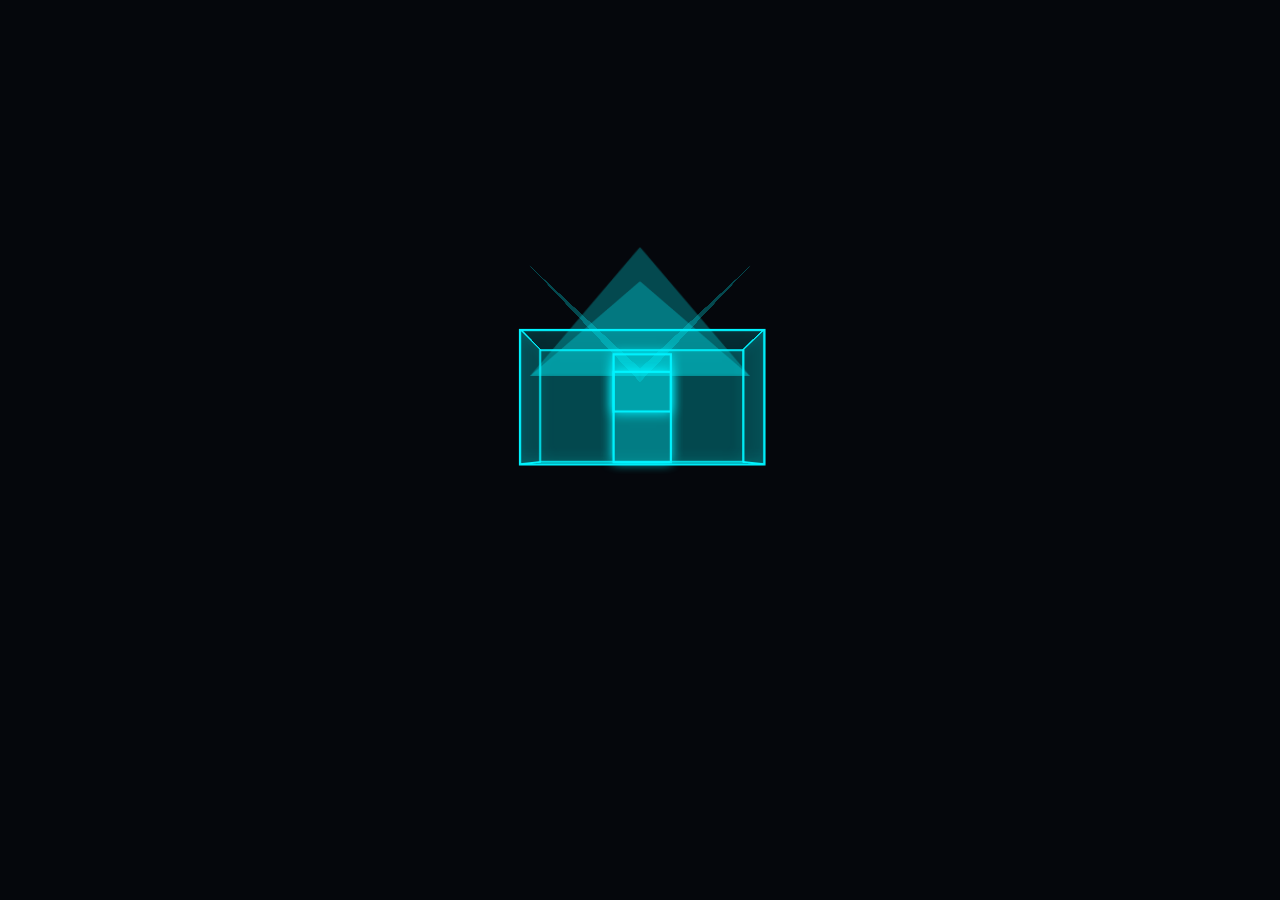
<file: animations/arct..html>
<!DOCTYPE html>
<html lang="pt-br">
<head>
<meta charset="UTF-8">
<title>Casa 3D Neon</title>

<style>
:root {
    /* Dimensões */
    --base: 220px;       /* Largura da casa */
    --wall-h: 120px;     /* Altura da parede */
    
    /* Matemática do Telhado (Pitágoras para fechar certinho) 
       Para base 220px (metade 110px) e ângulo 45graus:
       Hipotenusa ~= 156px */
    --roof-face-h: 156px; 
    --roof-angle: 45deg; 

    /* Cores */
    --neon: #00f3ff;
    --glass: rgba(0, 243, 255, 0.15);
    --bg: #05070c;
}

body {
    margin: 0;
    height: 100vh;
    background: var(--bg);
    display: flex;
    justify-content: center;
    align-items: center;
    perspective: 1200px; /* Profundidade 3D */
    overflow: hidden;
}

.scene {
    transform-style: preserve-3d;
    /* Gira a câmera ao redor da casa */
    animation: spin-scene 20s linear infinite;
}

.house {
    position: relative;
    width: var(--base);
    height: var(--base);
    transform-style: preserve-3d;
}

/* ================= PAREDES ================= */

.wall {
    position: absolute;
    width: var(--base);
    height: var(--wall-h);
    /* Usar box-shadow inset ajuda a dar profundidade no vidro */
    box-shadow: inset 0 0 15px rgba(0,243,255,0.1);
    border: 2px solid var(--neon);
    background: var(--glass);
    
    /* Centraliza o conteúdo (porta/janela) */
    display: flex;
    justify-content: center;
    align-items: flex-end; /* Alinha porta no chão */
    
    /* Configuração inicial da animação */
    transform-origin: bottom;
    opacity: 0;
    animation: drop-wall 1s ease-out forwards;
}

/* Posicionamento 3D das Paredes */
.wall.front { transform: translateZ(calc(var(--base) / 2)); animation-delay: 0.2s; }
.wall.back  { transform: rotateY(180deg) translateZ(calc(var(--base) / 2)); animation-delay: 0.2s; }
.wall.left  { transform: rotateY(-90deg) translateZ(calc(var(--base) / 2)); animation-delay: 0.4s; }
.wall.right { transform: rotateY(90deg) translateZ(calc(var(--base) / 2)); animation-delay: 0.4s; }

/* ================= TELHADO ================= */

.roof {
    position: absolute;
    top: calc(var(--wall-h) * -1); /* Fica em cima da parede */
    left: 0;
    width: var(--base);
    height: var(--roof-face-h);
    transform-style: preserve-3d;
}

.roof-face {
    position: absolute;
    width: var(--base);
    height: var(--roof-face-h);
    
    /* Forma triangular */
    clip-path: polygon(50% 0%, 0% 100%, 100% 100%);
    background: var(--glass);
    
    /* O clip-path corta a borda padrão, então usamos drop-shadow para simular borda neon */
    filter: drop-shadow(0 0 2px var(--neon)); 

    transform-origin: bottom center;
    opacity: 0;
    animation: close-roof 1.2s cubic-bezier(0.175, 0.885, 0.32, 1.275) forwards;
}

/* Posicionamento e Rotação do Telhado 
   Nota: O ângulo é calculado para fechar a pirâmide */
.roof-face.front {
    transform: translateZ(calc(var(--base) / 2)) rotateX(var(--roof-angle));
    animation-delay: 0.8s;
    --rot-final: rotateX(var(--roof-angle));
}

.roof-face.back {
    transform: translateZ(calc(var(--base) / -2)) rotateY(180deg) rotateX(var(--roof-angle));
    animation-delay: 0.9s;
    --rot-final: rotateY(180deg) rotateX(var(--roof-angle));
}

.roof-face.left {
    transform: translateX(calc(var(--base) / -2)) rotateY(-90deg) rotateX(var(--roof-angle));
    animation-delay: 1.0s;
    --rot-final: rotateY(-90deg) rotateX(var(--roof-angle));
}

.roof-face.right {
    transform: translateX(calc(var(--base) / 2)) rotateY(90deg) rotateX(var(--roof-angle));
    animation-delay: 1.1s;
    --rot-final: rotateY(90deg) rotateX(var(--roof-angle));
}

/* ================= DETALHES (PORTA/JANELA) ================= */

.door {
    width: 50px;
    height: 80px;
    border: 2px solid var(--neon);
    background: rgba(0, 243, 255, 0.3);
    box-shadow: 0 0 10px var(--neon);
    margin-bottom: 0; /* Cola no chão */
    
    opacity: 0;
    animation: fade-in 1s ease forwards;
    animation-delay: 1.5s;
}

.window {
    position: absolute;
    top: 20px;
    width: 50px;
    height: 50px;
    border: 2px solid var(--neon);
    background: rgba(0, 243, 255, 0.3);
    box-shadow: 0 0 10px var(--neon);
    
    opacity: 0;
    animation: fade-in 1s ease forwards;
    animation-delay: 1.7s;
}

/* ================= KEYFRAMES ================= */

@keyframes spin-scene {
    from { transform: rotateX(-20deg) rotateY(0deg); }
    to   { transform: rotateX(-20deg) rotateY(360deg); }
}

/* Paredes caem do céu */
@keyframes drop-wall {
    from {
        opacity: 0;
        transform: translateY(-400px) var(--transform-base); /* Precisa manter a posição X/Z base */
    }
    to {
        opacity: 1;
        /* Como definimos o transform direto na classe (ex: .wall.front), 
           o 'to' aqui é apenas para garantir opacidade, o CSS nativo cuida da posição final
           se usarmos 'forwards' e a estrutura correta, mas aqui faremos um truque visual:
           O animation começa do 'from' e vai para o estilo definido na classe. */
    }
}
/* Obs: Para o drop-wall funcionar perfeito sobrescrevendo o transform, 
   o ideal seria separar o wrapper, mas para simplificar, 
   vamos animar apenas a Opacidade e um translateY wrapper ou usar uma técnica de "ScaleY" */

/* Correção da animação das paredes para este layout: 
   Como as paredes já têm transforms complexos, vamos animar "clip-path" ou "height" 
   para parecer que estão sendo construídas do chão para cima. */

@keyframes drop-wall {
    0% {
        height: 0;
        opacity: 0;
    }
    100% {
        height: var(--wall-h);
        opacity: 1;
    }
}

/* Telhado fecha como uma flor */
@keyframes close-roof {
    0% {
        opacity: 0;
        transform: var(--rot-final) rotateX(90deg); /* Começa aberto/plano */
    }
    100% {
        opacity: 1;
        transform: var(--rot-final); /* Posição final definida na classe */
    }
}

@keyframes fade-in {
    to { opacity: 1; }
}

</style>
</head>
<body>

<div class="scene">
    <div class="house">

        <div class="wall front">
            <div class="window"></div>
            <div class="door"></div>
        </div>

        <div class="wall back"></div>
        <div class="wall left"></div>
        <div class="wall right"></div>

        <div class="roof">
            <div class="roof-face front"></div>
            <div class="roof-face back"></div>
            <div class="roof-face left"></div>
            <div class="roof-face right"></div>
        </div>

    </div>
</div>

</body>
</html>
</file>
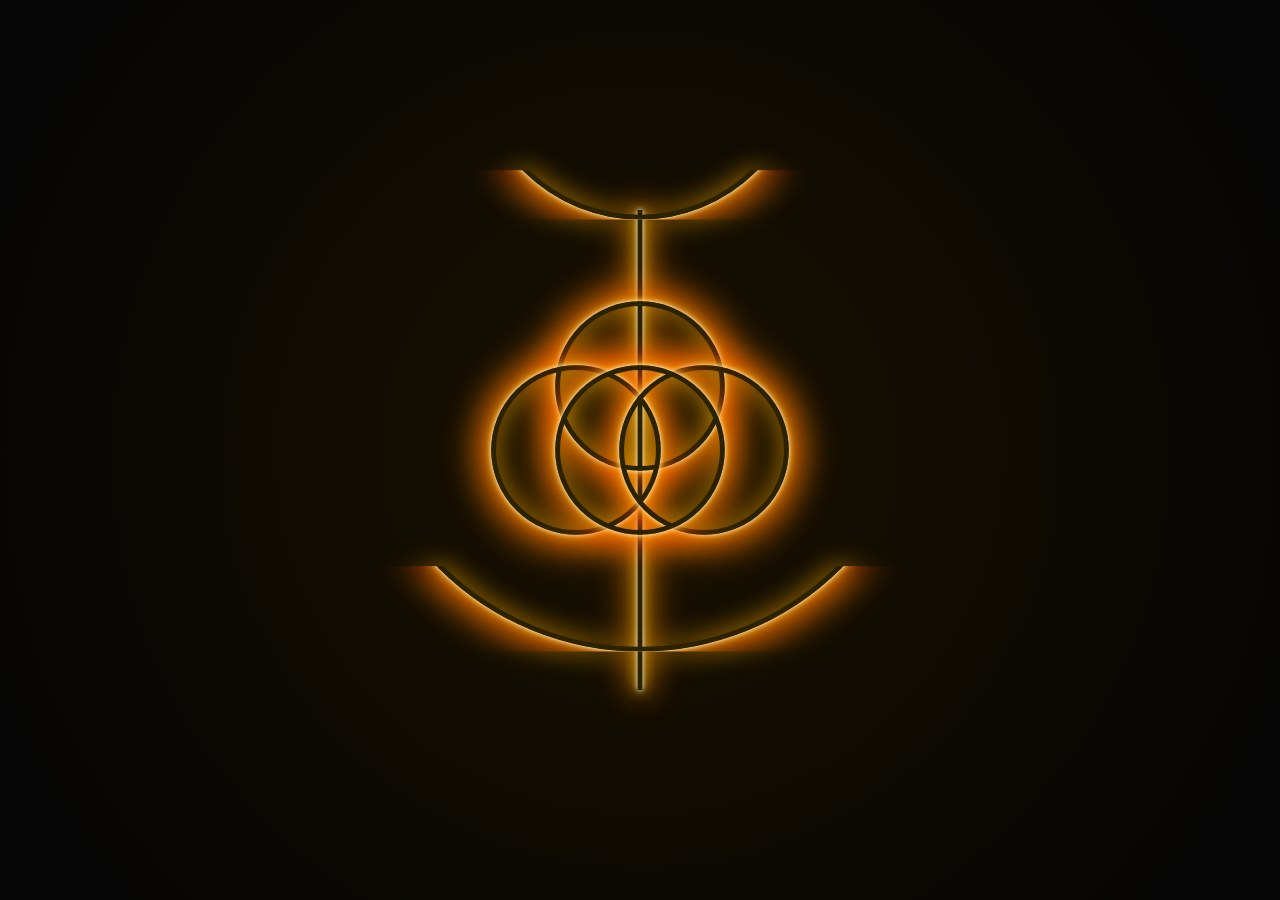
<file: animations/EldenRing.html>
<!DOCTYPE html>
<html lang="pt-BR">
<head>
    <meta charset="UTF-8">
    <style>
        :root {
            --bg: #050505;
            --core-white: #ffffff;
            --gold-primary: #ffcc00;
            --gold-secondary: #ffaa00;
            --glow-outer: #ff4500;
            --dark-base: #2a2200; /* Cor escura do objeto sólido */
            /* Variáveis que serão atualizadas pelo script pai */
            --mouse-x: 50%;
            --mouse-y: 50%;
        }

        body {
            margin: 0;
            display: flex;
            justify-content: center;
            align-items: center;
            height: 100vh;
            background: var(--bg);
            overflow: hidden;
            background-image: radial-gradient(circle at center, #1a1200 0%, var(--bg) 90%);
        }

        .elden-container {
            position: relative;
            width: 400px;
            height: 500px;
            /* Escala para preencher o fundo */
            transform: scale(1.6);
            filter: drop-shadow(0 0 8px var(--gold-secondary));
        }

        /* =========================================
           1. GRADE E PARTÍCULAS
           ========================================= */
        .interactive-grid {
            position: absolute;
            width: 100%; height: 100%;
            z-index: 1;
            opacity: 0; 
            transition: opacity 0.2s ease;
            background: 
                linear-gradient(45deg, transparent 49%, var(--gold-secondary) 50%, transparent 51%),
                linear-gradient(-45deg, transparent 49%, var(--gold-secondary) 50%, transparent 51%);
            background-size: 40px 40px;
            mask-image: radial-gradient(circle 120px at var(--mouse-x) var(--mouse-y), black 0%, transparent 80%);
            -webkit-mask-image: radial-gradient(circle 120px at var(--mouse-x) var(--mouse-y), black 0%, transparent 80%);
        }
        
        .elden-container.interacting .interactive-grid { opacity: 0.3; }

        #particle-layer {
            position: fixed; top: 0; left: 0; width: 100%; height: 100%;
            pointer-events: none; z-index: 20;
        }

        .ember {
            position: absolute;
            background: var(--core-white);
            border-radius: 50%;
            pointer-events: none;
            box-shadow: 0 0 2px var(--gold-primary), 0 0 4px var(--gold-secondary), 0 0 8px var(--glow-outer);
            opacity: 0;
        }

        @keyframes ember-float {
            0% { transform: translateY(0) scale(1); opacity: 1; }
            50% { opacity: 0.8; background: var(--gold-primary); }
            100% { transform: translateY(-80px) scale(0) translateX(var(--drift-x)); opacity: 0; }
        }

        /* =========================================
           2. ESTILO VISUAL: DARK SOLID + NEON
           ========================================= */
        
        /* Classe para elementos de BORDA (Anéis e Arcos) */
        .dark-neon-border {
            position: absolute;
            background: transparent;
            /* Linha escura sólida */
            border: 3px solid var(--dark-base);
            /* Brilho externo */
            box-shadow: 
                0 0 3px var(--core-white),
                0 0 8px var(--gold-primary),
                0 0 25px var(--glow-outer);
            z-index: 5;
            pointer-events: none;
        }

        /* Classe para a LINHA CENTRAL (Fina e Sólida) */
        .spike-solid-thin {
            position: absolute;
            background-color: var(--dark-base);
            /* FINA: 3px */
            width: 3px; 
            height: 300px;
            border: none;
            /* Brilho externo */
            box-shadow: 
                0 0 3px var(--core-white),
                0 0 8px var(--gold-primary),
                0 0 25px var(--glow-outer);
            
            z-index: 5;
            pointer-events: none;
            top: 100px; 
            left: 50%; 
            transform: translateX(-50%);
        }

        /* =========================================
           3. GEOMETRIA
           ========================================= */

        /* Anéis */
        .ring { width: 100px; height: 100px; border-radius: 50%; left: 50%; top: 250px; }
        .ring-center { transform: translate(-50%, -50%); z-index: 10; }
        .ring-up { transform: translate(-50%, calc(-50% - 40px)); }
        .ring-left { transform: translate(calc(-50% - 40px), -50%); }
        .ring-right { transform: translate(calc(-50% + 40px), -50%); }

        /* Arcos (Pontas limpas via clip-path) */
        .top-arc {
            width: 200px; height: 200px;
            clip-path: inset(85% 0 0 0);
            border-radius: 50%;
            top: -100px; left: 50%; transform: translateX(-50%);
        }

        .bottom-arc {
            width: 350px; height: 350px;
            clip-path: inset(85% 0 0 0);
            border-radius: 50%;
            top: 20px; left: 50%; transform: translateX(-50%);
        }

    </style>
</head>
<body>
    <div id="particle-layer"></div>

    <div class="elden-container" id="container">
        <div class="interactive-grid"></div>
        
        <div class="spike-solid-thin"></div>
        
        <div class="dark-neon-border top-arc"></div>
        <div class="dark-neon-border bottom-arc"></div>
        
        <div class="dark-neon-border ring ring-center"></div>
        <div class="dark-neon-border ring ring-up"></div>
        <div class="dark-neon-border ring ring-left"></div>
        <div class="dark-neon-border ring ring-right"></div>
    </div>

    <script>
        const container = document.getElementById('container');
        const particleLayer = document.getElementById('particle-layer');
        let isInteracting = false;
        let interactionTimer;

        // Função para criar partículas
        // Recebe X e Y em porcentagem (0-100)
        function createEmber(xPercent, yPercent) {
            const ember = document.createElement('div');
            ember.classList.add('ember');
            const size = Math.random() * 3 + 1;
            ember.style.width = `${size}px`;
            ember.style.height = `${size}px`;
            
            // Posiciona em % para alinhar com o mouse do pai
            ember.style.left = `${xPercent}%`;
            ember.style.top = `${yPercent}%`;

            const driftX = (Math.random() - 0.5) * 50 + 'px';
            ember.style.setProperty('--drift-x', driftX);

            const duration = Math.random() * 1 + 0.8;
            ember.style.animation = `ember-float ${duration}s ease-out forwards`;

            particleLayer.appendChild(ember);
            setTimeout(() => ember.remove(), duration * 1000);
        }

        // LISTENER DE MENSAGEM (Essencial para funcionar como Background)
        window.addEventListener('message', (event) => {
            if (event.data && event.data.type === 'MOUSE_MOVE') {
                const posX = event.data.x; // % X
                const posY = event.data.y; // % Y

                // 1. Atualiza variáveis da Grade
                container.style.setProperty('--mouse-x', `${posX}%`);
                container.style.setProperty('--mouse-y', `${posY}%`);

                // 2. Ativa estado de interação
                if (!isInteracting) {
                    container.classList.add('interacting');
                    isInteracting = true;
                }
                clearTimeout(interactionTimer);
                interactionTimer = setTimeout(() => {
                    // container.classList.remove('interacting'); // Opcional
                }, 500);

                // 3. Cria partículas (Chance aleatória)
                const chance = Math.random(); 
                if (chance > 0.4) createEmber(posX, posY);
                if (chance > 0.85) createEmber(posX, posY);
            }
        });
    </script>
</body>
</html>
</file>
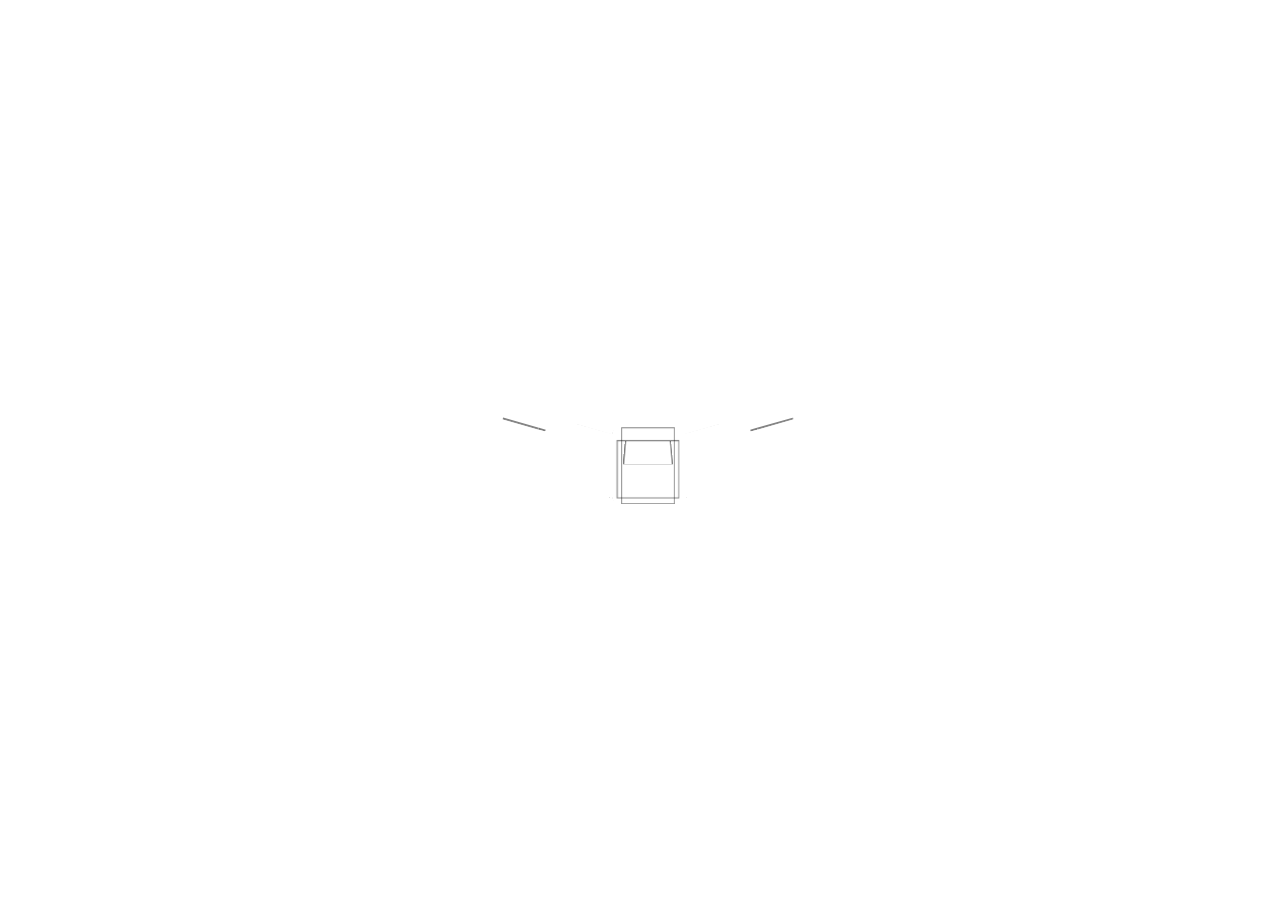
<file: animations/wing.html>
<!DOCTYPE html>
<html lang="pt-br">
<head>
  <meta charset="UTF-8">
  <meta name="viewport" content="width=device-width, initial-scale=1.0">
  <title>X-Wing Wireframe Diagram</title>
  
  <style>
  html {
    background-color: transparent;
    overflow: hidden;
  }
  
  #tridiv {
    perspective: 800px;
    position: absolute;
    overflow: hidden;
    width: 100%;
    height: 100%;
    font-size: 100%;
  }
  
  .face {
    box-shadow: inset 0 0 0 1px rgba(0, 0, 0, 1);
  }
  .scene, .shape, .face, .face-wrapper, .cr {
    position: absolute;
    transform-style: preserve-3d;
  }
  .scene {
    width: 80em;
    height: 80em;
    top: 50%;
    left: 50%;
    margin: -40em 0 0 -40em;
    
    /* *** MODIFICAÇÃO 1 ***
      Adicionamos a animação de rotação aqui, 
      igual ao seu '.sphere' da Estrela da Morte 
    */
    animation: spin 60s infinite linear;
  }
  .shape {
    top: 50%;
    left: 50%;
    width: 0;
    height: 0;
    transform-origin: 50%;
  }
  .face, .face-wrapper {
    overflow: hidden;
    transform-origin: 0 0;
    backface-visibility: hidden;
    /* hidden by default, prevent blinking and other weird rendering glitchs */
  }
  .face {
    background-size: 100% 100%!important;
    background-position: center;
  }
  .face-wrapper .face {
    left: 100%;
    width: 100%;
    height: 100%
  }
  .photon-shader {
    position: absolute;
    left: 0;
    top: 0;
    width: 100%;
    height: 100%
  }
  .side {
    left: 50%;
  }
  .cr, .cr .side {
    height: 100%;
  }
  [class*="cuboid"] .ft, [class*="cuboid"] .bk {
    width: 100%;
    height: 100%;
  }
  [class*="cuboid"] .bk {
    left: 100%;
  }
  [class*="cuboid"] .rt {
    transform: rotateY(-90deg) translateX(-50%);
  }
  [class*="cuboid"] .lt {
    transform: rotateY(90deg) translateX(-50%);
  }
  [class*="cuboid"] .tp {
    transform: rotateX(90deg) translateY(-50%);
  }
  [class*="cuboid"] .bm {
    transform: rotateX(-90deg) translateY(-50%);
  }
  [class*="cuboid"] .lt {
    left: 100%;
  }
  [class*="cuboid"] .bm {
    top: 100%;
  }
  [class*="prism"] .ft, [class*="prism"] .bk {
    width: 100%;
    height: 100%;
  }
  [class*="prism"] .bk {
    left: 100%;
  }
  [class*="prism"] .rt {
    transform: rotateY(-90deg) translateX(-50%);
  }
  [class*="prism"] .lt {
    transform: rotateY(90deg) translateX(-50%);
  }
  [class*="prism"] .bm {
    transform: rotateX(-90deg) translateY(-50%);
  }
  [class*="prism"] .lt {
    left: 100%;
  }
  [class*="prism"] .bm {
    top: 100%;
  }
  [class*="prism"] .rt .face {
    left: -100%;
    transform-origin: 100% 0;
  }
  [class*="cylinder"] .tp {
    transform: rotateX(90deg) translateY(-50%);
  }
  [class*="cylinder"] .bm {
    transform: rotateX(-90deg) translateY(-50%);
  }
  [class*="cylinder"] .tp, [class*="cylinder"] .bm, [class*="cylinder"] .tp .photon-shader, [class*="cylinder"] .bm .photon-shader {
    border-radius: 50%;
  }
  [class*="cylinder"] .bm {
    top: 100%;
  }
  /* .cub-1 styles */
  .cub-1 {
    transform:translate3D(0em, 0.625em, 1.75em) rotateX(0deg) rotateY(0deg) rotateZ(0deg);
    opacity:1;
    width:3.5em;
    height:3.25em;
    margin:-1.625em 0 0 -1.75em;
  }
  .cub-1 .ft {
    transform:translateZ(3.75em);
  }
  .cub-1 .bk {
    transform:translateZ(-3.75em) rotateY(180deg);
  }
  .cub-1 .rt, .cub-1 .lt {
    width:7.5em;
    height:3.25em;
  }
  .cub-1 .tp, .cub-1 .bm {
    width:3.5em;
    height:7.5em;
  }
  .cub-1 .face {
    background-color:#bfc9c5;
  }
  /* .pri-1 styles */
  .pri-1 {
    transform:translate3D(0em, -1.5em, 3.25em) rotateX(0deg) rotateY(0deg) rotateZ(0deg);
    opacity:.5;
    width:3.5em;
    height:.9em;
    margin:-0.45em 0 0 -1.75em;
  }
  .pri-1 .rt .face {
    transform:rotateZ(-78.43986920578224deg);
  }
  .pri-1 .lt .face {
    transform:rotateZ(78.43986920578224deg);
  }
  .pri-1 .ft {
    height:4.491102314577124em;
    transform:translateZ(-2.2em) rotateX(78.43986920578224deg);
  }
  .pri-1 .bk {
    transform:translateZ(-2.2em) rotateY(180deg);
  }
  .pri-1 .rt, .pri-1 .lt {
    width:4.4em;
    height:.9em;
  }
  .pri-1 .rt .face, .pri-1 .lt .face {
    height:4.491102314577124em;
  }
  .pri-1 .bm {
    width:3.5em;
    height:4.4em;
  }
  .pri-1 .face {
    background-color:#3284ce;
  }
  .pri-1 .bk {
    background-color:#02101f;
  }
  .pri-1 .bm {
    background-color:#123a5f;
  }
  /* .cub-2 styles */
  .cub-2 {
    transform:translate3D(0em, -1.5em, -0.5em) rotateX(0deg) rotateY(0deg) rotateZ(0deg);
    opacity:1;
    width:3.5em;
    height:1em;
    margin:-0.5em 0 0 -1.75em;
  }
  .cub-2 .ft {
    transform:translateZ(1.5em);
  }
  .cub-2 .bk {
    transform:translateZ(-1.5em) rotateY(180deg);
  }
  .cub-2 .rt, .cub-2 .lt {
    width:3em;
    height:1em;
  }
  .cub-2 .tp, .cub-2 .bm {
    width:3.5em;
    height:3em;
  }
  .cub-2 .face {
    background-color:#bfc9c5;
  }
  /* .pri-2 styles */
  .pri-2 {
    transform:translate3D(0em, -0.625em, 10.5em) rotateX(0deg) rotateY(0deg) rotateZ(0deg);
    opacity:1;
    width:2em;
    height:.75em;
    margin:-0.375em 0 0 -1em;
  }
  .pri-2 .rt .face {
    transform:rotateZ(-85.71084667118099deg);
  }
  .pri-2 .lt .face {
    transform:rotateZ(85.71084667118099deg);
  }
  .pri-2 .ft {
    height:10.02808556006579em;
    transform:translateZ(-5em) rotateX(85.71084667118099deg);
  }
  .pri-2 .bk {
    transform:translateZ(-5em) rotateY(180deg);
  }
  .pri-2 .rt, .pri-2 .lt {
    width:10em;
    height:.75em;
  }
  .pri-2 .rt .face, .pri-2 .lt .face {
    height:10.02808556006579em;
  }
  .pri-2 .bm {
    width:2em;
    height:10em;
  }
  .pri-2 .face {
    background-color:#bfc9c5;
  }
  /* .pri-3 styles */
  .pri-3 {
    transform:translate3D(1.25em, 0.5em, 10.5em) rotateX(0deg) rotateY(0deg) rotateZ(90deg);
    opacity:1;
    width:1.5em;
    height:1em;
    margin:-0.5em 0 0 -0.75em;
  }
  .pri-3 .rt .face {
    transform:rotateZ(-84.28940686250037deg);
  }
  .pri-3 .lt .face {
    transform:rotateZ(84.28940686250037deg);
  }
  .pri-3 .ft {
    height:10.04987562112089em;
    transform:translateZ(-5em) rotateX(84.28940686250037deg);
  }
  .pri-3 .bk {
    transform:translateZ(-5em) rotateY(180deg);
  }
  .pri-3 .rt, .pri-3 .lt {
    width:10em;
    height:1em;
  }
  .pri-3 .rt .face, .pri-3 .lt .face {
    height:10.04987562112089em;
  }
  .pri-3 .bm {
    width:1.5em;
    height:10em;
  }
  .pri-3 .face {
    background-color:#FFFFFF;
  }
  .pri-3 .ft {
    background-color:#8b2626;
  }
  .pri-3 .lt > div {
    background-color:#bfc9c5;
  }
  .pri-3 .rt > div {
    background-color:#bfc9c5;
  }
  /* .pri-4 styles */
  .pri-4 {
    transform:translate3D(-1.25em, 0.5em, 10.5em) rotateX(0deg) rotateY(0deg) rotateZ(270deg);
    opacity:1;
    width:1.5em;
    height:1em;
    margin:-0.5em 0 0 -0.75em;
  }
  .pri-4 .rt .face {
    transform:rotateZ(-84.28940686250037deg);
  }
  .pri-4 .lt .face {
    transform:rotateZ(84.28940686250037deg);
  }
  .pri-4 .ft {
    height:10.04987562112089em;
    transform:translateZ(-5em) rotateX(84.28940686250037deg);
  }
  .pri-4 .bk {
    transform:translateZ(-5em) rotateY(180deg);
  }
  .pri-4 .rt, .pri-4 .lt {
    width:10em;
    height:1em;
  }
  .pri-4 .rt .face, .pri-4 .lt .face {
    height:10.04987562112089em;
  }
  .pri-4 .bm {
    width:1.5em;
    height:10em;
  }
  .pri-4 .face {
    background-color:#bfc9c5;
  }
  .pri-4 .ft {
    background-color:#8b2626;
  }
  /* .pri-5 styles */
  .pri-5 {
    transform:translate3D(0em, -0.25em, 17em) rotateX(0deg) rotateY(0deg) rotateZ(0deg);
    opacity:1;
    width:2em;
    height:1em;
    margin:-0.5em 0 0 -1em;
  }
  .pri-5 .rt .face {
    transform:rotateZ(-71.56505117707799deg);
  }
  .pri-5 .lt .face {
    transform:rotateZ(71.56505117707799deg);
  }
  .pri-5 .ft {
    height:3.1622776601683795em;
    transform:translateZ(-1.5em) rotateX(71.56505117707799deg);
  }
  .pri-5 .bk {
    transform:translateZ(-1.5em) rotateY(180deg);
  }
  .pri-5 .rt, .pri-5 .lt {
    width:3em;
    height:1em;
  }
  .pri-5 .rt .face, .pri-5 .lt .face {
    height:3.1622776601683795em;
  }
  .pri-5 .bm {
    width:2em;
    height:3em;
  }
  .pri-5 .face {
    background-color:#b1bbb7;
  }
  /* .cub-3 styles */
  .cub-3 {
    transform:translate3D(0em, 0.75em, 17em) rotateX(0deg) rotateY(0deg) rotateZ(0deg);
    opacity:1;
    width:2em;
    height:1em;
    margin:-0.5em 0 0 -1em;
  }
  .cub-3 .ft {
    transform:translateZ(1.5em);
  }
  .cub-3 .bk {
    transform:translateZ(-1.5em) rotateY(180deg);
  }
  .cub-3 .rt, .cub-3 .lt {
    width:3em;
    height:1em;
  }
  .cub-3 .tp, .cub-3 .bm {
    width:2em;
    height:3em;
  }
  .cub-3 .face {
    background-color:#b1bbb7;
  }
  /* .cub-4 styles */
  .cub-4 {
    transform:translate3D(-7.75em, -1.75em, -5.5em) rotateX(0deg) rotateY(0deg) rotateZ(16deg);
    opacity:1;
    width:11em;
    height:.5em;
    margin:-0.25em 0 0 -5.5em;
  }
  .cub-4 .ft {
    transform:translateZ(2em);
  }
  .cub-4 .bk {
    transform:translateZ(-2em) rotateY(180deg);
  }
  .cub-4 .rt, .cub-4 .lt {
    width:4em;
    height:.5em;
  }
  .cub-4 .tp, .cub-4 .bm {
    width:11em;
    height:4em;
  }
  .cub-4 .face {
    background-color:#bfc9c5;
  }
  /* .pri-6 styles */
  .pri-6 {
    transform:translate3D(2.25em, -0.75em, -6.25em) rotateX(0deg) rotateY(90deg) rotateZ(0deg);
    opacity:1;
    width:8.5em;
    height:2.5em;
    margin:-1.25em 0 0 -4.25em;
  }
  .pri-6 .rt .face {
    transform:rotateZ(-21.801409486351798deg);
  }
  .pri-6 .lt .face {
    transform:rotateZ(21.801409486351798deg);
  }
  .pri-6 .ft {
    height:2.692582403567252em;
    transform:translateZ(-0.5em) rotateX(21.801409486351798deg);
  }
  .pri-6 .bk {
    transform:translateZ(-0.5em) rotateY(180deg);
  }
  .pri-6 .rt, .pri-6 .lt {
    width:1em;
    height:2.5em;
  }
  .pri-6 .rt .face, .pri-6 .lt .face {
    height:2.692582403567252em;
  }
  .pri-6 .bm {
    width:8.5em;
    height:1em;
  }
  .pri-6 .face {
    background-color:#bfc9c5;
  }
  .pri-6 .lt > div {
    background-color:#676f72;
  }
  /* .pri-7 styles */
  .pri-7 {
    transform:translate3D(-2.25em, -0.75em, -6.25em) rotateX(0deg) rotateY(270deg) rotateZ(0deg);
    opacity:1;
    width:8.5em;
    height:2.5em;
    margin:-1.25em 0 0 -4.25em;
  }
  .pri-7 .rt .face {
    transform:rotateZ(-21.801409486351798deg);
  }
  .pri-7 .lt .face {
    transform:rotateZ(21.801409486351798deg);
  }
  .pri-7 .ft {
    height:2.692582403567252em;
    transform:translateZ(-0.5em) rotateX(21.801409486351798deg);
  }
  .pri-7 .bk {
    transform:translateZ(-0.5em) rotateY(180deg);
  }
  .pri-7 .rt, .pri-7 .lt {
    width:1em;
    height:2.5em;
  }
  .pri-7 .rt .face, .pri-7 .lt .face {
    height:2.692582403567252em;
  }
  .pri-7 .bm {
    width:8.5em;
    height:1em;
  }
  .pri-7 .face {
    background-color:#bfc9c5;
  }
  .pri-7 .rt > div {
    background-color:#676f72;
  }
  /* .pri-8 styles */
  .pri-8 {
    transform:translate3D(-2.25em, 1.75em, -6.25em) rotateX(180deg) rotateY(270deg) rotateZ(0deg);
    opacity:1;
    width:8.5em;
    height:2.5em;
    margin:-1.25em 0 0 -4.25em;
  }
  .pri-8 .rt .face {
    transform:rotateZ(-21.801409486351798deg);
  }
  .pri-8 .lt .face {
    transform:rotateZ(21.801409486351798deg);
  }
  .pri-8 .ft {
    height:2.692582403567252em;
    transform:translateZ(-0.5em) rotateX(21.801409486351798deg);
  }
  .pri-8 .bk {
    transform:translateZ(-0.5em) rotateY(180deg);
  }
  .pri-8 .rt, .pri-8 .lt {
    width:1em;
    height:2.5em;
  }
  .pri-8 .rt .face, .pri-8 .lt .face {
    height:2.692582403567252em;
  }
  .pri-8 .bm {
    width:8.5em;
    height:1em;
  }
  .pri-8 .face {
    background-color:#bfc9c5;
  }
  .pri-8 .lt > div {
    background-color:#676f72;
  }
  /* .pri-9 styles */
  .pri-9 {
    transform:translate3D(2.25em, 1.75em, -6.25em) rotateX(180deg) rotateY(90deg) rotateZ(0deg);
    opacity:1;
    width:8.5em;
    height:2.5em;
    margin:-1.25em 0 0 -4.25em;
  }
  .pri-9 .rt .face {
    transform:rotateZ(-21.801409486351798deg);
  }
  .pri-9 .lt .face {
    transform:rotateZ(21.801409486351798deg);
  }
  .pri-9 .ft {
    height:2.692582403567252em;
    transform:translateZ(-0.5em) rotateX(21.801409486351798deg);
  }
  .pri-9 .bk {
    transform:translateZ(-0.5em) rotateY(180deg);
  }
  .pri-9 .rt, .pri-9 .lt {
    width:1em;
    height:2.5em;
  }
  .pri-9 .rt .face, .pri-9 .lt .face {
    height:2.692582403567252em;
  }
  .pri-9 .bm {
    width:8.5em;
    height:1em;
  }
  .pri-9 .face {
    background-color:#bfc9c5;
  }
  .pri-9 .rt > div {
    background-color:#676f72;
  }
  /* .cyl-1 styles */
  .cyl-1 {
    transform:translate3D(-3.5em, -2em, -5em) rotateX(-90deg) rotateY(0deg) rotateZ(0deg);
    opacity:1;
    width:2.5em;
    height:5em;
    margin:-2.5em 0 0 -1.25em;
  }
  .cyl-1 .tp, .cyl-1 .bm {
    width:2.5em;
    height:2.5em;
  }
  .cyl-1 .side {
    width:1.0605339059327374em;
    height:5em;
  }
  .cyl-1 .s0 {
    transform: rotateY(22.5deg) translate3D(-50%, 0, 1.225em);
  }
  .cyl-1 .s1 {
    transform: rotateY(67.5deg) translate3D(-50%, 0, 1.225em);
  }
  .cyl-1 .s2 {
    transform: rotateY(112.5deg) translate3D(-50%, 0, 1.225em);
  }
  .cyl-1 .s3 {
    transform: rotateY(157.5deg) translate3D(-50%, 0, 1.225em);
  }
  .cyl-1 .s4 {
    transform: rotateY(202.5deg) translate3D(-50%, 0, 1.225em);
  }
  .cyl-1 .s5 {
    transform: rotateY(247.5deg) translate3D(-50%, 0, 1.225em);
  }
  .cyl-1 .s6 {
    transform: rotateY(292.5deg) translate3D(-50%, 0, 1.225em);
  }
  .cyl-1 .s7 {
    transform: rotateY(337.5deg) translate3D(-50%, 0, 1.225em);
  }
  .cyl-1 .face, .cyl-1 .side {
    background-color:#a6afac;
  }
  .cyl-1 .tp {
    background-color:#2d3133;
  }
  /* .cyl-2 styles */
  .cyl-2 {
    transform:translate3D(-3.5em, -2em, -10em) rotateX(-90deg) rotateY(0deg) rotateZ(0deg);
    opacity:1;
    width:1.5em;
    height:5em;
    margin:-2.5em 0 0 -0.75em;
  }
  .cyl-2 .tp, .cyl-2 .bm {
    width:1.5em;
    height:1.5em;
  }
  .cyl-2 .side {
    width:0.8910254037844386em;
    height:5em;
  }
  .cyl-2 .s0 {
    transform: rotateY(30deg) translate3D(-50%, 0, 0.725em);
  }
  .cyl-2 .s1 {
    transform: rotateY(90deg) translate3D(-50%, 0, 0.725em);
  }
  .cyl-2 .s2 {
    transform: rotateY(150deg) translate3D(-50%, 0, 0.725em);
  }
  .cyl-2 .s3 {
    transform: rotateY(210deg) translate3D(-50%, 0, 0.725em);
  }
  .cyl-2 .s4 {
    transform: rotateY(270deg) translate3D(-50%, 0, 0.725em);
  }
  .cyl-2 .s5 {
    transform: rotateY(330deg) translate3D(-50%, 0, 0.725em);
  }
  .cyl-2 .face, .cyl-2 .side {
    background-color:#7a716b;
  }
  /* .pri-10 styles */
  .pri-10 {
    transform:translate3D(-8.75em, -2em, -8.5em) rotateX(0deg) rotateY(180deg) rotateZ(74deg);
    opacity:1;
    width:0.5em;
    height:9em;
    margin:-4.5em 0 0 -0.25em;
  }
  .pri-10 .rt .face {
    transform:rotateZ(-12.528807709151492deg);
  }
  .pri-10 .lt .face {
    transform:rotateZ(12.528807709151492deg);
  }
  .pri-10 .ft {
    height:9.219544457292887em;
    transform:translateZ(-1em) rotateX(12.528807709151492deg);
  }
  .pri-10 .bk {
    transform:translateZ(-1em) rotateY(180deg);
  }
  .pri-10 .rt, .pri-10 .lt {
    width:2em;
    height:9em;
  }
  .pri-10 .rt .face, .pri-10 .lt .face {
    height:9.219544457292887em;
  }
  .pri-10 .bm {
    width:0.5em;
    height:2em;
  }
  .pri-10 .face {
    background-color:#bfc9c5;
  }
  /* .cyl-3 styles */
  .cyl-3 {
    transform:translate3D(-12.25em, -4em, -5.5em) rotateX(-90deg) rotateY(1deg) rotateZ(0deg);
    opacity:1;
    width:1.5em;
    height:6em;
    margin:-3em 0 0 -0.75em;
  }
  .cyl-3 .tp, .cyl-3 .bm {
    width:1.5em;
    height:1.5em;
  }
  .cyl-3 .side {
    width:0.8910254037844386em;
    height:6em;
  }
  .cyl-3 .s0 {
    transform: rotateY(30deg) translate3D(-50%, 0, 0.725em);
  }
  .cyl-3 .s1 {
    transform: rotateY(90deg) translate3D(-50%, 0, 0.725em);
  }
  .cyl-3 .s2 {
    transform: rotateY(150deg) translate3D(-50%, 0, 0.725em);
  }
  .cyl-3 .s3 {
    transform: rotateY(210deg) translate3D(-50%, 0, 0.725em);
  }
  .cyl-3 .s4 {
    transform: rotateY(270deg) translate3D(-50%, 0, 0.725em);
  }
  .cyl-3 .s5 {
    transform: rotateY(330deg) translate3D(-50%, 0, 0.725em);
  }
  .cyl-3 .face, .cyl-3 .side {
    background-color:#8b959a;
  }
  .cyl-3 .tp {
    background-color:#4f4f4f;
  }
  /* .cub-5 styles */
  .cub-5 {
    transform:translate3D(-12.25em, -4em, 2em) rotateX(0deg) rotateY(0deg) rotateZ(0deg);
    opacity:1;
    width:0.4em;
    height:0.4em;
    margin:-0.2em 0 0 -0.2em;
  }
  .cub-5 .ft {
    transform:translateZ(4.5em);
  }
  .cub-5 .bk {
    transform:translateZ(-4.5em) rotateY(180deg);
  }
  .cub-5 .rt, .cub-5 .lt {
    width:9em;
    height:0.4em;
  }
  .cub-5 .tp, .cub-5 .bm {
    width:0.4em;
    height:9em;
  }
  .cub-5 .face {
    background-color:#b1bbb7;
  }
  /* .cub-6 styles */
  .cub-6 {
    transform:translate3D(7.75em, -1.75em, -5.5em) rotateX(-180deg) rotateY(0deg) rotateZ(16deg);
    opacity:1;
    width:11em;
    height:.5em;
    margin:-0.25em 0 0 -5.5em;
  }
  .cub-6 .ft {
    transform:translateZ(2em);
  }
  .cub-6 .bk {
    transform:translateZ(-2em) rotateY(180deg);
  }
  .cub-6 .rt, .cub-6 .lt {
    width:4em;
    height:.5em;
  }
  .cub-6 .tp, .cub-6 .bm {
    width:11em;
    height:4em;
  }
  .cub-6 .face {
    background-color:#bfc9c5;
  }
  /* .cyl-4 styles */
  .cyl-4 {
    transform:translate3D(3.5em, -2em, -5em) rotateX(-90deg) rotateY(0deg) rotateZ(0deg);
    opacity:1;
    width:2.5em;
    height:5em;
    margin:-2.5em 0 0 -1.25em;
  }
  .cyl-4 .tp, .cyl-4 .bm {
    width:2.5em;
    height:2.5em;
  }
  .cyl-4 .side {
    width:1.0605339059327374em;
    height:5em;
  }
  .cyl-4 .s0 {
    transform: rotateY(22.5deg) translate3D(-50%, 0, 1.225em);
  }
  .cyl-4 .s1 {
    transform: rotateY(67.5deg) translate3D(-50%, 0, 1.225em);
  }
  .cyl-4 .s2 {
    transform: rotateY(112.5deg) translate3D(-50%, 0, 1.225em);
  }
  .cyl-4 .s3 {
    transform: rotateY(157.5deg) translate3D(-50%, 0, 1.225em);
  }
  .cyl-4 .s4 {
    transform: rotateY(202.5deg) translate3D(-50%, 0, 1.225em);
  }
  .cyl-4 .s5 {
    transform: rotateY(247.5deg) translate3D(-50%, 0, 1.225em);
  }
  .cyl-4 .s6 {
    transform: rotateY(292.5deg) translate3D(-50%, 0, 1.225em);
  }
  .cyl-4 .s7 {
    transform: rotateY(337.5deg) translate3D(-50%, 0, 1.225em);
  }
  .cyl-4 .face, .cyl-4 .side {
    background-color:#a6afac;
  }
  .cyl-4 .tp {
    background-color:#2d3133;
  }
  /* .cyl-5 styles */
  .cyl-5 {
    transform:translate3D(3.5em, -2em, -10em) rotateX(-90deg) rotateY(0deg) rotateZ(0deg);
    opacity:1;
    width:1.5em;
    height:5em;
    margin:-2.5em 0 0 -0.75em;
  }
  .cyl-5 .tp, .cyl-5 .bm {
    width:1.5em;
    height:1.5em;
  }
  .cyl-5 .side {
    width:0.8910254037844386em;
    height:5em;
  }
  .cyl-5 .s0 {
    transform: rotateY(30deg) translate3D(-50%, 0, 0.725em);
  }
  .cyl-5 .s1 {
    transform: rotateY(90deg) translate3D(-50%, 0, 0.725em);
  }
  .cyl-5 .s2 {
    transform: rotateY(150deg) translate3D(-50%, 0, 0.725em);
  }
  .cyl-5 .s3 {
    transform: rotateY(210deg) translate3D(-50%, 0, 0.725em);
  }
  .cyl-5 .s4 {
    transform: rotateY(270deg) translate3D(-50%, 0, 0.725em);
  }
  .cyl-5 .s5 {
    transform: rotateY(330deg) translate3D(-50%, 0, 0.725em);
  }
  .cyl-5 .face, .cyl-5 .side {
    background-color:#7a716b;
  }
  /* .cyl-6 styles */
  .cyl-6 {
    transform:translate3D(12.25em, -4em, -5.5em) rotateX(-90deg) rotateY(-1deg) rotateZ(0deg);
    opacity:1;
    width:1.5em;
    height:6em;
    margin:-3em 0 0 -0.75em;
  }
  .cyl-6 .tp, .cyl-6 .bm {
    width:1.5em;
    height:1.5em;
  }
  .cyl-6 .side {
    width:0.8910254037844386em;
    height:6em;
  }
  .cyl-6 .s0 {
    transform: rotateY(30deg) translate3D(-50%, 0, 0.725em);
  }
  .cyl-6 .s1 {
    transform: rotateY(90deg) translate3D(-50%, 0, 0.725em);
  }
  .cyl-6 .s2 {
    transform: rotateY(150deg) translate3D(-50%, 0, 0.725em);
  }
  .cyl-6 .s3 {
    transform: rotateY(210deg) translate3D(-50%, 0, 0.725em);
  }
  .cyl-6 .s4 {
    transform: rotateY(270deg) translate3D(-50%, 0, 0.725em);
  }
  .cyl-6 .s5 {
    transform: rotateY(330deg) translate3D(-50%, 0, 0.725em);
  }
  .cyl-6 .face, .cyl-6 .side {
    background-color:#8b959a;
  }
  .cyl-6 .tp {
    background-color:#353535;
  }
  /* .cub-7 styles */
  .cub-7 {
    transform:translate3D(12.25em, -4em, 2em) rotateX(0deg) rotateY(0deg) rotateZ(0deg);
    opacity:1;
    width:0.4em;
    height:0.4em;
    margin:-0.2em 0 0 -0.2em;
  }
  .cub-7 .ft {
    transform:translateZ(4.5em);
  }
  .cub-7 .bk {
    transform:translateZ(-4.5em) rotateY(180deg);
  }
  .cub-7 .rt, .cub-7 .lt {
    width:9em;
    height:0.4em;
  }
  .cub-7 .tp, .cub-7 .bm {
    width:0.4em;
    height:9em;
  }
  .cub-7 .face {
    background-color:#b1bbb7;
  }
  /* .pri-11 styles */
  .pri-11 {
    transform:translate3D(8.75em, -2em, -8.5em) rotateX(-180deg) rotateY(0deg) rotateZ(106deg);
    opacity:1;
    width:0.5em;
    height:9em;
    margin:-4.5em 0 0 -0.25em;
  }
  .pri-11 .rt .face {
    transform:rotateZ(-12.528807709151492deg);
  }
  .pri-11 .lt .face {
    transform:rotateZ(12.528807709151492deg);
  }
  .pri-11 .ft {
    height:9.219544457292887em;
    transform:translateZ(-1em) rotateX(12.528807709151492deg);
  }
  .pri-11 .bk {
    transform:translateZ(-1em) rotateY(180deg);
  }
  .pri-11 .rt, .pri-11 .lt {
    width:2em;
    height:9em;
  }
  .pri-11 .rt .face, .pri-11 .lt .face {
    height:9.219544457292887em;
  }
  .pri-11 .bm {
    width:0.5em;
    height:2em;
  }
  .pri-11 .face {
    background-color:#bfc9c5;
  }
  /* .cub-8 styles */
  .cub-8 {
    transform:translate3D(-7.75em, 2.75em, -5.5em) rotateX(0deg) rotateY(0deg) rotateZ(-16deg);
    opacity:1;
    width:11em;
    height:.5em;
    margin:-0.25em 0 0 -5.5em;
  }
  .cub-8 .ft {
    transform:translateZ(2em);
  }
  .cub-8 .bk {
    transform:translateZ(-2em) rotateY(180deg);
  }
  .cub-8 .rt, .cub-8 .lt {
    width:4em;
    height:.5em;
  }
  .cub-8 .tp, .cub-8 .bm {
    width:11em;
    height:4em;
  }
  .cub-8 .face {
    background-color:#bfc9c5;
  }
  /* .cub-9 styles */
  .cub-9 {
    transform:translate3D(7.75em, 2.75em, -5.5em) rotateX(-180deg) rotateY(0deg) rotateZ(-16deg);
    opacity:1;
    width:11em;
    height:.5em;
    margin:-0.25em 0 0 -5.5em;
  }
  .cub-9 .ft {
    transform:translateZ(2em);
  }
  .cub-9 .bk {
    transform:translateZ(-2em) rotateY(180deg);
  }
  .cub-9 .rt, .cub-9 .lt {
    width:4em;
    height:.5em;
  }
  .cub-9 .tp, .cub-9 .bm {
    width:11em;
    height:4em;
  }
  .cub-9 .face {
    background-color:#bfc9c5;
  }
  /* .cyl-7 styles */
  .cyl-7 {
    transform:translate3D(-3.5em, 3em, -5em) rotateX(-90deg) rotateY(0deg) rotateZ(0deg);
    opacity:1;
    width:2.5em;
    height:5em;
    margin:-2.5em 0 0 -1.25em;
  }
  .cyl-7 .tp, .cyl-7 .bm {
    width:2.5em;
    height:2.5em;
  }
  .cyl-7 .side {
    width:1.0605339059327374em;
    height:5em;
  }
  .cyl-7 .s0 {
    transform: rotateY(22.5deg) translate3D(-50%, 0, 1.225em);
  }
  .cyl-7 .s1 {
    transform: rotateY(67.5deg) translate3D(-50%, 0, 1.225em);
  }
  .cyl-7 .s2 {
    transform: rotateY(112.5deg) translate3D(-50%, 0, 1.225em);
  }
  .cyl-7 .s3 {
    transform: rotateY(157.5deg) translate3D(-50%, 0, 1.225em);
  }
  .cyl-7 .s4 {
    transform: rotateY(202.5deg) translate3D(-50%, 0, 1.225em);
  }
  .cyl-7 .s5 {
    transform: rotateY(247.5deg) translate3D(-50%, 0, 1.225em);
  }
  .cyl-7 .s6 {
    transform: rotateY(292.5deg) translate3D(-50%, 0, 1.225em);
  }
  .cyl-7 .s7 {
    transform: rotateY(337.5deg) translate3D(-50%, 0, 1.225em);
  }
  .cyl-7 .face, .cyl-7 .side {
    background-color:#a6afac;
  }
  .cyl-7 .tp {
    background-color:#2d3133;
  }
  /* .cyl-8 styles */
  .cyl-8 {
    transform:translate3D(-3.5em, 3em, -10em) rotateX(-90deg) rotateY(0deg) rotateZ(0deg);
    opacity:1;
    width:1.5em;
    height:5em;
    margin:-2.5em 0 0 -0.75em;
  }
  .cyl-8 .tp, .cyl-8 .bm {
    width:1.5em;
    height:1.5em;
  }
  .cyl-8 .side {
    width:0.8910254037844386em;
    height:5em;
  }
  .cyl-8 .s0 {
    transform: rotateY(30deg) translate3D(-50%, 0, 0.725em);
  }
  .cyl-8 .s1 {
    transform: rotateY(90deg) translate3D(-50%, 0, 0.725em);
  }
  .cyl-8 .s2 {
    transform: rotateY(150deg) translate3D(-50%, 0, 0.725em);
  }
  .cyl-8 .s3 {
    transform: rotateY(210deg) translate3D(-50%, 0, 0.725em);
  }
  .cyl-8 .s4 {
    transform: rotateY(270deg) translate3D(-50%, 0, 0.725em);
  }
  .cyl-8 .s5 {
    transform: rotateY(330deg) translate3D(-50%, 0, 0.725em);
  }
  .cyl-8 .face, .cyl-8 .side {
    background-color:#7a716b;
  }
  /* .cyl-9 styles */
  .cyl-9 {
    transform:translate3D(3.5em, 3em, -10em) rotateX(-90deg) rotateY(0deg) rotateZ(0deg);
    opacity:1;
    width:1.5em;
    height:5em;
    margin:-2.5em 0 0 -0.75em;
  }
  .cyl-9 .tp, .cyl-9 .bm {
    width:1.5em;
    height:1.5em;
  }
  .cyl-9 .side {
    width:0.8910254037844386em;
    height:5em;
  }
  .cyl-9 .s0 {
    transform: rotateY(30deg) translate3D(-50%, 0, 0.725em);
  }
  .cyl-9 .s1 {
    transform: rotateY(90deg) translate3D(-50%, 0, 0.725em);
  }
  .cyl-9 .s2 {
    transform: rotateY(150deg) translate3D(-50%, 0, 0.725em);
  }
  .cyl-9 .s3 {
    transform: rotateY(210deg) translate3D(-50%, 0, 0.725em);
  }
  .cyl-9 .s4 {
    transform: rotateY(270deg) translate3D(-50%, 0, 0.725em);
  }
  .cyl-9 .s5 {
    transform: rotateY(330deg) translate3D(-50%, 0, 0.725em);
  }
  .cyl-9 .face, .cyl-9 .side {
    background-color:#7a716b;
  }
  /* .cyl-10 styles */
  .cyl-10 {
    transform:translate3D(3.5em, 3em, -5em) rotateX(-90deg) rotateY(0deg) rotateZ(0deg);
    opacity:1;
    width:2.5em;
    height:5em;
    margin:-2.5em 0 0 -1.25em;
  }
  .cyl-10 .tp, .cyl-10 .bm {
    width:2.5em;
    height:2.5em;
  }
  .cyl-10 .side {
    width:1.0605339059327374em;
    height:5em;
  }
  .cyl-10 .s0 {
    transform: rotateY(22.5deg) translate3D(-50%, 0, 1.225em);
  }
  .cyl-10 .s1 {
    transform: rotateY(67.5deg) translate3D(-50%, 0, 1.225em);
  }
  .cyl-10 .s2 {
    transform: rotateY(112.5deg) translate3D(-50%, 0, 1.225em);
  }
  .cyl-10 .s3 {
    transform: rotateY(157.5deg) translate3D(-50%, 0, 1.225em);
  }
  .cyl-10 .s4 {
    transform: rotateY(202.5deg) translate3D(-50%, 0, 1.225em);
  }
  .cyl-10 .s5 {
    transform: rotateY(247.5deg) translate3D(-50%, 0, 1.225em);
  }
  .cyl-10 .s6 {
    transform: rotateY(292.5deg) translate3D(-50%, 0, 1.225em);
  }
  .cyl-10 .s7 {
    transform: rotateY(337.5deg) translate3D(-50%, 0, 1.225em);
  }
  .cyl-10 .face, .cyl-10 .side {
    background-color:#a6afac;
  }
  .cyl-10 .tp {
    background-color:#2d3133;
  }
  /* .pri-12 styles */
  .pri-12 {
    transform:translate3D(0em, 2.625em, -0.5em) rotateX(0deg) rotateY(0deg) rotateZ(-180deg);
    opacity:1;
    width:3.5em;
    height:.75em;
    margin:-0.375em 0 0 -1.75em;
  }
  .pri-12 .rt .face {
    transform:rotateZ(-75.96375653207352deg);
  }
  .pri-12 .lt .face {
    transform:rotateZ(75.96375653207352deg);
  }
  .pri-12 .ft {
    height:3.092329219213245em;
    transform:translateZ(-1.5em) rotateX(75.96375653207352deg);
  }
  .pri-12 .bk {
    transform:translateZ(-1.5em) rotateY(180deg);
  }
  .pri-12 .rt, .pri-12 .lt {
    width:3em;
    height:.75em;
  }
  .pri-12 .rt .face, .pri-12 .lt .face {
    height:3.092329219213245em;
  }
  .pri-12 .bm {
    width:3.5em;
    height:3em;
  }
  .pri-12 .face {
    background-color:#bfc9c5;
  }
  /* .cub-10 styles */
  .cub-10 {
    transform:translate3D(0em, 0.5em, -6.25em) rotateX(0deg) rotateY(0deg) rotateZ(0deg);
    opacity:1;
    width:3.5em;
    height:5em;
    margin:-2.5em 0 0 -1.75em;
  }
  .cub-10 .ft {
    transform:translateZ(4.25em);
  }
  .cub-10 .bk {
    transform:translateZ(-4.25em) rotateY(180deg);
  }
  .cub-10 .rt, .cub-10 .lt {
    width:8.5em;
    height:5em;
  }
  .cub-10 .tp, .cub-10 .bm {
    width:3.5em;
    height:8.5em;
  }
  .cub-10 .face {
    background-color:#bfc9c5;
  }
  .cub-10 .bk {
    background-color:#676f72;
  }
  /* .cyl-11 styles */
  .cyl-11 {
    transform:translate3D(12.25em, 5em, -5.5em) rotateX(-90deg) rotateY(-1deg) rotateZ(0deg);
    opacity:1;
    width:1.5em;
    height:6em;
    margin:-3em 0 0 -0.75em;
  }
  .cyl-11 .tp, .cyl-11 .bm {
    width:1.5em;
    height:1.5em;
  }
  .cyl-11 .side {
    width:0.8910254037844386em;
    height:6em;
  }
  .cyl-11 .s0 {
    transform: rotateY(30deg) translate3D(-50%, 0, 0.725em);
  }
  .cyl-11 .s1 {
    transform: rotateY(90deg) translate3D(-50%, 0, 0.725em);
  }
  .cyl-11 .s2 {
    transform: rotateY(150deg) translate3D(-50%, 0, 0.725em);
  }
  .cyl-11 .s3 {
    transform: rotateY(210deg) translate3D(-50%, 0, 0.725em);
  }
  .cyl-11 .s4 {
    transform: rotateY(270deg) translate3D(-50%, 0, 0.725em);
  }
  .cyl-11 .s5 {
    transform: rotateY(330deg) translate3D(-50%, 0, 0.725em);
  }
  .cyl-11 .face, .cyl-11 .side {
    background-color:#8b959a;
  }
  .cyl-11 .tp {
    background-color:#4f4f4f;
  }
  /* .cyl-12 styles */
  .cyl-12 {
    transform:translate3D(-12.25em, 5em, -5.5em) rotateX(-90deg) rotateY(-1deg) rotateZ(0deg);
    opacity:1;
    width:1.5em;
    height:6em;
    margin:-3em 0 0 -0.75em;
  }
  .cyl-12 .tp, .cyl-12 .bm {
    width:1.5em;
    height:1.5em;
  }
  .cyl-12 .side {
    width:0.8910254037844386em;
    height:6em;
  }
  .cyl-12 .s0 {
    transform: rotateY(30deg) translate3D(-50%, 0, 0.725em);
  }
  .cyl-12 .s1 {
    transform: rotateY(90deg) translate3D(-50%, 0, 0.725em);
  }
  .cyl-12 .s2 {
    transform: rotateY(150deg) translate3D(-50%, 0, 0.725em);
  }
  .cyl-12 .s3 {
    transform: rotateY(210deg) translate3D(-50%, 0, 0.725em);
  }
  .cyl-12 .s4 {
    transform: rotateY(270deg) translate3D(-50%, 0, 0.725em);
  }
  .cyl-12 .s5 {
    transform: rotateY(330deg) translate3D(-50%, 0, 0.725em);
  }
  .cyl-12 .face, .cyl-12 .side {
    background-color:#8b959a;
  }
  .cyl-12 .tp {
    background-color:#4f4f4f;
  }
  /* .cub-11 styles */
  .cub-11 {
    transform:translate3D(-12.25em, 5em, 2em) rotateX(0deg) rotateY(0deg) rotateZ(0deg);
    opacity:1;
    width:0.4em;
    height:0.4em;
    margin:-0.2em 0 0 -0.2em;
  }
  .cub-11 .ft {
    transform:translateZ(4.5em);
  }
  .cub-11 .bk {
    transform:translateZ(-4.5em) rotateY(180deg);
  }
  .cub-11 .rt, .cub-11 .lt {
    width:9em;
    height:0.4em;
  }
  .cub-11 .tp, .cub-11 .bm {
    width:0.4em;
    height:9em;
  }
  .cub-11 .face {
    background-color:#b1bbb7;
  }
  /* .cub-12 styles */
  .cub-12 {
    transform:translate3D(12.25em, 5em, 2em) rotateX(0deg) rotateY(0deg) rotateZ(0deg);
    opacity:1;
    width:0.4em;
    height:0.4em;
    margin:-0.2em 0 0 -0.2em;
  }
  .cub-12 .ft {
    transform:translateZ(4.5em);
  }
  .cub-12 .bk {
    transform:translateZ(-4.5em) rotateY(180deg);
  }
  .cub-12 .rt, .cub-12 .lt {
    width:9em;
    height:0.4em;
  }
  .cub-12 .tp, .cub-12 .bm {
    width:0.4em;
    height:9em;
  }
  .cub-12 .face {
    background-color:#b1bbb7;
  }
  /* .pri-13 styles */
  .pri-13 {
    transform:translate3D(8.75em, 3em, -8.5em) rotateX(-180deg) rotateY(0deg) rotateZ(74deg);
    opacity:1;
    width:0.5em;
    height:9em;
    margin:-4.5em 0 0 -0.25em;
  }
  .pri-13 .rt .face {
    transform:rotateZ(-12.528807709151492deg);
  }
  .pri-13 .lt .face {
    transform:rotateZ(12.528807709151492deg);
  }
  .pri-13 .ft {
    height:9.219544457292887em;
    transform:translateZ(-1em) rotateX(12.528807709151492deg);
  }
  .pri-13 .bk {
    transform:translateZ(-1em) rotateY(180deg);
  }
  .pri-13 .rt, .pri-13 .lt {
    width:2em;
    height:9em;
  }
  .pri-13 .rt .face, .pri-13 .lt .face {
    height:9.219544457292887em;
  }
  .pri-13 .bm {
    width:0.5em;
    height:2em;
  }
  .pri-13 .face {
    background-color:#bfc9c5;
  }
  /* .pri-14 styles */
  .pri-14 {
    transform:translate3D(-8.75em, 3em, -8.5em) rotateX(0deg) rotateY(180deg) rotateZ(106deg);
    opacity:1;
    width:0.5em;
    height:9em;
    margin:-4.5em 0 0 -0.25em;
  }
  .pri-14 .rt .face {
    transform:rotateZ(-12.528807709151492deg);
  }
  .pri-14 .lt .face {
    transform:rotateZ(12.528807709151492deg);
  }
  .pri-14 .ft {
    height:9.219544457292887em;
    transform:translateZ(-1em) rotateX(12.528807709151492deg);
  }
  .pri-14 .bk {
    transform:translateZ(-1em) rotateY(180deg);
  }
  .pri-14 .rt, .pri-14 .lt {
    width:2em;
    height:9em;
  }
  .pri-14 .rt .face, .pri-14 .lt .face {
    height:9.219544457292887em;
  }
  .pri-14 .bm {
    width:0.5em;
    height:2em;
  }
  .pri-14 .face {
    background-color:#bfc9c5;
  }
  /* .pri-15 styles */
  .pri-15 {
    transform:translate3D(-2.0310344827586206em, 0.5em, 1.75em) rotateX(0deg) rotateY(0deg) rotateZ(270deg);
    opacity:1;
    width:1.5em;
    height:0.5em;
    margin:-0.25em 0 0 -0.75em;
  }
  .pri-15 .rt .face {
    transform:rotateZ(-86.18592516570965deg);
  }
  .pri-15 .lt .face {
    transform:rotateZ(86.18592516570965deg);
  }
  .pri-15 .ft {
    height:7.516648189186454em;
    transform:translateZ(-3.75em) rotateX(86.18592516570965deg);
  }
  .pri-15 .bk {
    transform:translateZ(-3.75em) rotateY(180deg);
  }
  .pri-15 .rt, .pri-15 .lt {
    width:7.5em;
    height:0.5em;
  }
  .pri-15 .rt .face, .pri-15 .lt .face {
    height:7.516648189186454em;
  }
  .pri-15 .bm {
    width:1.5em;
    height:7.5em;
  }
  .pri-15 .face {
    background-color:#bfc9c5;
  }
  .pri-15 .ft {
    background-color:#8b2626;
  }
  /* .pri-16 styles */
  .pri-16 {
    transform:translate3D(2.0310344827586206em, 0.48275862068965514em, 1.75em) rotateX(0deg) rotateY(0deg) rotateZ(90deg);
    opacity:1;
    width:1.5em;
    height:0.5em;
    margin:-0.25em 0 0 -0.75em;
  }
  .pri-16 .rt .face {
    transform:rotateZ(-86.18592516570965deg);
  }
  .pri-16 .lt .face {
    transform:rotateZ(86.18592516570965deg);
  }
  .pri-16 .ft {
    height:7.516648189186454em;
    transform:translateZ(-3.75em) rotateX(86.18592516570965deg);
  }
  .pri-16 .bk {
    transform:translateZ(-3.75em) rotateY(180deg);
  }
  .pri-16 .rt, .pri-16 .lt {
    width:7.5em;
    height:0.5em;
  }
  .pri-16 .rt .face, .pri-16 .lt .face {
    height:7.516648189186454em;
  }
  .pri-16 .bm {
    width:1.5em;
    height:7.5em;
  }
  .pri-16 .face {
    background-color:#bfc9c5;
  }
  .pri-16 .ft {
    background-color:#8b2626;
  }
  /* .pri-17 styles */
  .pri-17 {
    transform:translate3D(0em, 1.75em, 12em) rotateX(0deg) rotateY(0deg) rotateZ(-180deg);
    opacity:1;
    width:2em;
    height:1em;
    margin:-0.5em 0 0 -1em;
  }
  .pri-17 .rt .face {
    transform:rotateZ(-85.60129464500447deg);
  }
  .pri-17 .lt .face {
    transform:rotateZ(85.60129464500447deg);
  }
  .pri-17 .ft {
    height:13.038404810405298em;
    transform:translateZ(-6.5em) rotateX(85.60129464500447deg);
  }
  .pri-17 .bk {
    transform:translateZ(-6.5em) rotateY(180deg);
  }
  .pri-17 .rt, .pri-17 .lt {
    width:13em;
    height:1em;
  }
  .pri-17 .rt .face, .pri-17 .lt .face {
    height:13.038404810405298em;
  }
  .pri-17 .bm {
    width:2em;
    height:13em;
  }
  .pri-17 .face {
    background-color:#bfc9c5;
  }
  /* .cub-13 styles */
  .cub-13 {
    transform:translate3D(3.5em, -2em, -2.41em) rotateX(0deg) rotateY(0deg) rotateZ(-16deg);
    opacity:1;
    width:2.5em;
    height:0.25em;
    margin:-0.125em 0 0 -1.25em;
  }
  .cub-13 .ft {
    transform:translateZ(0.05em);
  }
  .cub-13 .bk {
    transform:translateZ(-0.05em) rotateY(180deg);
  }
  .cub-13 .rt, .cub-13 .lt {
    width:0.1em;
    height:0.25em;
  }
  .cub-13 .tp, .cub-13 .bm {
    width:2.5em;
    height:0.1em;
  }
  .cub-13 .face {
    background-color:#97979b;
  }
  /* .cub-14 styles */
  .cub-14 {
    transform:translate3D(-3.5em, -2em, -2.41em) rotateX(0deg) rotateY(0deg) rotateZ(16deg);
    opacity:1;
    width:2.5em;
    height:0.25em;
    margin:-0.125em 0 0 -1.25em;
  }
  .cub-14 .ft {
    transform:translateZ(0.05em);
  }
  .cub-14 .bk {
    transform:translateZ(-0.05em) rotateY(180deg);
  }
  .cub-14 .rt, .cub-14 .lt {
    width:0.1em;
    height:0.25em;
  }
  .cub-14 .tp, .cub-14 .bm {
    width:2.5em;
    height:0.1em;
  }
  .cub-14 .face {
    background-color:#97979b;
  }
  /* .cub-15 styles */
  .cub-15 {
    transform:translate3D(-3.5em, 3em, -2.41em) rotateX(0deg) rotateY(0deg) rotateZ(-16deg);
    opacity:1;
    width:2.5em;
    height:0.25em;
    margin:-0.125em 0 0 -1.25em;
  }
  .cub-15 .ft {
    transform:translateZ(0.05em);
  }
  .cub-15 .bk {
    transform:translateZ(-0.05em) rotateY(180deg);
  }
  .cub-15 .rt, .cub-15 .lt {
    width:0.1em;
    height:0.25em;
  }
  .cub-15 .tp, .cub-15 .bm {
    width:2.5em;
    height:0.1em;
  }
  .cub-15 .face {
    background-color:#97979b;
  }
  /* .cub-16 styles */
  .cub-16 {
    transform:translate3D(3.5em, 3em, -2.41em) rotateX(0deg) rotateY(0deg) rotateZ(16deg);
    opacity:1;
    width:2.5em;
    height:0.25em;
    margin:-0.125em 0 0 -1.25em;
  }
  .cub-16 .ft {
    transform:translateZ(0.05em);
  }
  .cub-16 .bk {
    transform:translateZ(-0.05em) rotateY(180deg);
  }
  .cub-16 .rt, .cub-16 .lt {
    width:0.1em;
    height:0.25em;
  }
  .cub-16 .tp, .cub-16 .bm {
    width:2.5em;
    height:0.1em;
  }
  .cub-16 .face {
    background-color:#97979b;
  }
  /* .cub-17 styles */
  .cub-17 {
    transform:translate3D(-8.5em, -2.3em, -5.25em) rotateX(0deg) rotateY(0deg) rotateZ(16deg);
    opacity:1;
    width:2.5em;
    height:.1em;
    margin:-0.05em 0 0 -1.25em;
  }
  .cub-17 .ft {
    transform:translateZ(1.75em);
  }
  .cub-17 .bk {
    transform:translateZ(-1.75em) rotateY(180deg);
  }
  .cub-17 .rt, .cub-17 .lt {
    width:3.5em;
    height:.1em;
  }
  .cub-17 .tp, .cub-17 .bm {
    width:2.5em;
    height:3.5em;
  }
  .cub-17 .face {
    background-color:#bfc9c5;
  }
  .cub-17 .tp {
    background-color:#8b2626;
  }
  /* .cub-18 styles */
  .cub-18 {
    transform:translate3D(8.5em, -2.3em, -5.25em) rotateX(0deg) rotateY(0deg) rotateZ(-16deg);
    opacity:1;
    width:2.5em;
    height:.1em;
    margin:-0.05em 0 0 -1.25em;
  }
  .cub-18 .ft {
    transform:translateZ(1.75em);
  }
  .cub-18 .bk {
    transform:translateZ(-1.75em) rotateY(180deg);
  }
  .cub-18 .rt, .cub-18 .lt {
    width:3.5em;
    height:.1em;
  }
  .cub-18 .tp, .cub-18 .bm {
    width:2.5em;
    height:3.5em;
  }
  .cub-18 .face {
    background-color:#bfc9c5;
  }
  .cub-18 .tp {
    background-color:#8b2626;
  }
  
  
  /* *** MODIFICAÇÃO 2 ***
    Animação de rotação (copiada do seu código da Estrela da Morte) 
  */
  @keyframes spin {
    0% {
      transform: rotateX(15deg) rotateY(0) rotateZ(15deg);
    }
    50% {
      transform: rotateX(-15deg) rotateY(180deg) rotateZ(-15deg);
    }
    100% {
      transform: rotateX(15deg) rotateY(360deg) rotateZ(15deg);
    }
  }
  
  /* *** MODIFICAÇÃO 3 ***
    Regras para forçar o visual "wireframe" sobrepondo os estilos do tridiv.
    Colocamos no final do CSS para garantir que elas tenham prioridade.
  */
  .face, .photon-shader, .face-wrapper > .face, .side {
    /* Remove todos os fundos e cores sólidas */
    background: transparent !important;
  }

  .photon-shader {
    /* Esconde a camada de sombra */
    display: none !important;
  }

  .face {
    /* Define a "borda" do wireframe (branca, 50% opaca) */
    box-shadow: inset 0 0 0 1px rgba(0, 0, 0, 0.5) !important;
  }
  
  </style>
</head>
<body>

<div id="tridiv">
  <div class="scene">
    <div class="shape cuboid-1 cub-1">
      <div class="face ft">
        <div class="photon-shader" style="background-color: rgba(0, 0, 0, 0.208);"></div>
      </div>
      <div class="face bk">
        <div class="photon-shader" style="background-color: rgba(0, 0, 0, 0.592);"></div>
      </div>
      <div class="face rt">
        <div class="photon-shader" style="background-color: rgba(0, 0, 0, 0.208);"></div>
      </div>
      <div class="face lt">
        <div class="photon-shader" style="background-color: rgba(0, 0, 0, 0.208);"></div>
      </div>
      <div class="face bm">
        <div class="photon-shader" style="background-color: rgba(0, 0, 0, 0.208);"></div>
      </div>
      <div class="face tp">
        <div class="photon-shader" style="background-color: rgba(0, 0, 0, 0.208);"></div>
      </div>
    </div>
    <div class="shape prism-1 pri-1">
      <div class="face ft">
        <div class="photon-shader" style="background-color: rgba(0, 0, 0, 0.063);"></div>
      </div>
      <div class="face bk">
        <div class="photon-shader" style="background-color: rgba(0, 0, 0, 0.592);"></div>
      </div>
      <div class="face-wrapper rt">
        <div class="face">
          <div class="photon-shader" style="background-color: rgba(0, 0, 0, 0.208);"></div>
        </div>
      </div>
      <div class="face-wrapper lt">
        <div class="face">
          <div class="photon-shader" style="background-color: rgba(0, 0, 0, 0.208);"></div>
        </div>
      </div>
      <div class="face bm">
        <div class="photon-shader" style="background-color: rgba(0, 0, 0, 0.208);"></div>
      </div>
    </div>
    <div class="shape cuboid-2 cub-2">
      <div class="face ft">
        <div class="photon-shader" style="background-color: rgba(0, 0, 0, 0.208);"></div>
      </div>
      <div class="face bk">
        <div class="photon-shader" style="background-color: rgba(0, 0, 0, 0.592);"></div>
      </div>
      <div class="face rt">
        <div class="photon-shader" style="background-color: rgba(0, 0, 0, 0.208);"></div>
      </div>
      <div class="face lt">
        <div class="photon-shader" style="background-color: rgba(0, 0, 0, 0.208);"></div>
      </div>
      <div class="face bm">
        <div class="photon-shader" style="background-color: rgba(0, 0, 0, 0.208);"></div>
      </div>
      <div class="face tp">
        <div class="photon-shader" style="background-color: rgba(0, 0, 0, 0.208);"></div>
      </div>
    </div>
    <div class="shape prism-2 pri-2">
      <div class="face ft">
        <div class="photon-shader" style="background-color: rgba(0, 0, 0, 0.09);"></div>
      </div>
      <div class="face bk">
        <div class="photon-shader" style="background-color: rgba(0, 0, 0, 0.592);"></div>
      </div>
      <div class="face-wrapper rt">
        <div class="face">
          <div class="photon-shader" style="background-color: rgba(0, 0, 0, 0.208);"></div>
        </div>
      </div>
      <div class="face-wrapper lt">
        <div class="face">
          <div class="photon-shader" style="background-color: rgba(0, 0, 0, 0.208);"></div>
        </div>
      </div>
      <div class="face bm">
        <div class="photon-shader" style="background-color: rgba(0, 0, 0, 0.208);"></div>
      </div>
    </div>
    <div class="shape prism-3 pri-3">
      <div class="face ft">
        <div class="photon-shader" style="background-color:rgba(0, 0, 0, 0.08);"></div>
      </div>
      <div class="face bk">
        <div class="photon-shader" style="background-color: rgba(0, 0, 0, 0.592);"></div>
      </div>
      <div class="face-wrapper rt">
        <div class="face">
          <div class="photon-shader" style="background-color: rgba(0, 0, 0, 0.208);"></div>
        </div>
      </div>
      <div class="face-wrapper lt">
        <div class="face">
          <div class="photon-shader" style="background-color: rgba(0, 0, 0, 0.208);"></div>
        </div>
      </div>
      <div class="face bm">
        <div class="photon-shader" style="background-color: rgba(0, 0, 0, 0.208);"></div>
      </div>
    </div>
    <div class="shape prism-4 pri-4">
      <div class="face ft">
        <div class="photon-shader" style="background-color: rgba(0, 0, 0, 0.08);"></div>
      </div>
      <div class="face bk">
        <div class="photon-shader" style="background-color: rgba(0, 0, 0, 0.592);"></div>
      </div>
      <div class="face-wrapper rt">
        <div class="face">
          <div class="photon-shader" style="background-color: rgba(0, 0, 0, 0.208);"></div>
        </div>
      </div>
      <div class="face-wrapper lt">
        <div class="face">
          <div class="photon-shader" style="background-color: rgba(0, 0, 0, 0.208);"></div>
        </div>
      </div>
      <div class="face bm">
        <div class="photon-shader" style="background-color: rgba(0, 0, 0, 0.208);"></div>
      </div>
    </div>
    <div class="shape prism-5 pri-5">
      <div class="face ft">
        <div class="photon-shader" style="background-color: rgba(0, 0, 0, 0.169);"></div>
      </div>
      <div class="face bk">
        <div class="photon-shader" style="background-color: rgba(0, 0, 0, 0.592);"></div>
      </div>
      <div class="face-wrapper rt">
        <div class="face">
          <div class="photon-shader" style="background-color: rgba(0, 0, 0, 0.208);"></div>
        </div>
      </div>
      <div class="face-wrapper lt">
        <div class="face">
          <div class="photon-shader" style="background-color: rgba(0, 0, 0, 0.208);"></div>
        </div>
      </div>
      <div class="face bm">
        <div class="photon-shader" style="background-color: rgba(0, 0, 0, 0.208);"></div>
      </div>
    </div>
    <div class="shape cuboid-3 cub-3">
      <div class="face ft">
        <div class="photon-shader" style="background-color: rgba(0, 0, 0, 0.208);"></div>
      </div>
      <div class="face bk">
        <div class="photon-shader" style="background-color: rgba(0, 0, 0, 0.592);"></div>
      </div>
      <div class="face rt">
        <div class="photon-shader" style="background-color: rgba(0, 0, 0, 0.208);"></div>
      </div>
      <div class="face lt">
        <div class="photon-shader" style="background-color: rgba(0, 0, 0, 0.208);"></div>
      </div>
      <div class="face bm">
        <div class="photon-shader" style="background-color: rgba(0, 0, 0, 0.208);"></div>
      </div>
      <div class="face tp">
        <div class="photon-shader" style="background-color: rgba(0, 0, 0, 0.208);"></div>
      </div>
    </div>
    <div class="shape cuboid-4 cub-4">
      <div class="face ft">
        <div class="photon-shader" style="background-color: rgba(0, 0, 0, 0.208);"></div>
      </div>
      <div class="face bk">
        <div class="photon-shader" style="background-color: rgba(0, 0, 0, 0.592);"></div>
      </div>
      <div class="face rt">
        <div class="photon-shader" style="background-color: rgba(0, 0, 0, 0.208);"></div>
      </div>
      <div class="face lt">
        <div class="photon-shader" style="background-color: rgba(0, 0, 0, 0.208);"></div>
      </div>
      <div class="face bm">
        <div class="photon-shader" style="background-color: rgba(0, 0, 0, 0.208);"></div>
      </div>
      <div class="face tp">
        <div class="photon-shader" style="background-color: rgba(0, 0, 0, 0.208);"></div>
      </div>
    </div>
    <div class="shape prism-6 pri-6">
      <div class="face ft">
        <div class="photon-shader" style="background-color: rgba(0, 0, 0, 0.322);"></div>
      </div>
      <div class="face bk">
        <div class="photon-shader" style="background-color: rgba(0, 0, 0, 0.592);"></div>
      </div>
      <div class="face-wrapper rt">
        <div class="face">
          <div class="photon-shader" style="background-color: rgba(0, 0, 0, 0.471);"></div>
        </div>
      </div>
      <div class="face-wrapper lt">
        <div class="face">
          <div class="photon-shader" style="background-color: rgba(0, 0, 0, 0.059);"></div>
        </div>
      </div>
      <div class="face bm">
        <div class="photon-shader" style="background-color: rgba(0, 0, 0, 0.208);"></div>
      </div>
    </div>
    <div class="shape prism-7 pri-7">
      <div class="face ft">
        <div class="photon-shader" style="background-color: rgba(0, 0, 0, 0.322);"></div>
      </div>
      <div class="face bk">
        <div class="photon-shader" style="background-color: rgba(0, 0, 0, 0.592);"></div>
      </div>
      <div class="face-wrapper rt">
        <div class="face">
          <div class="photon-shader" style="background-color: rgba(0, 0, 0, 0.059);"></div>
        </div>
      </div>
      <div class="face-wrapper lt">
        <div class="face">
          <div class="photon-shader" style="background-color: rgba(0, 0, 0, 0.471);"></div>
        </div>
      </div>
      <div class="face bm">
        <div class="photon-shader" style="background-color: rgba(0, 0, 0, 0.208);"></div>
      </div>
    </div>
    <div class="shape prism-8 pri-8">
      <div class="face ft">
        <div class="photon-shader" style="background-color: rgba(0, 0, 0, 0.322);"></div>
      </div>
      <div class="face bk">
        <div class="photon-shader" style="background-color: rgba(0, 0, 0, 0.592);"></div>
      </div>
      <div class="face-wrapper rt">
        <div class="face">
          <div class="photon-shader" style="background-color: rgba(0, 0, 0, 0.059);"></div>
        </div>
      </div>
      <div class="face-wrapper lt">
        <div class="face">
          <div class="photon-shader" style="background-color: rgba(0, 0, 0, 0.471);"></div>
        </div>
      </div>
      <div class="face bm">
        <div class="photon-shader" style="background-color: rgba(0, 0, 0, 0.208);"></div>
      </div>
    </div>
    <div class="shape prism-9 pri-9">
      <div class="face ft">
        <div class="photon-shader" style="background-color: rgba(0, 0, 0, 0.322);"></div>
      </div>
      <div class="face bk">
        <div class="photon-shader" style="background-color: rgba(0, 0, 0, 0.592);"></div>
      </div>
      <div class="face-wrapper rt">
        <div class="face">
          <div class="photon-shader" style="background-color: rgba(0, 0, 0, 0.471);"></div>
        </div>
      </div>
      <div class="face-wrapper lt">
        <div class="face">
          <div class="photon-shader" style="background-color: rgba(0, 0, 0, 0.059);"></div>
        </div>
      </div>
      <div class="face bm">
        <div class="photon-shader" style="background-color: rgba(0, 0, 0, 0.208);"></div>
      </div>
    </div>
    <div class="shape cylinder-1 cyl-1">
      <div class="face tp">
        <div class="photon-shader" style="background-color: rgba(0, 0, 0, 0.208);"></div>
      </div>
      <div class="face bm">
        <div class="photon-shader" style="background-color: rgba(0, 0, 0, 0.208);"></div>
      </div>
      <div class="cr">
        <div class="side s0">
          <div class="photon-shader" style="background-color: rgba(0, 0, 0, 0.137);"></div>
        </div>
      </div>
      <div class="cr">
        <div class="side s1">
          <div class="photon-shader" style="background-color: rgba(0, 0, 0, 0.008);"></div>
        </div>
      </div>
      <div class="cr">
        <div class="side s2">
          <div class="photon-shader" style="background-color: rgba(0, 0, 0, 0.106);"></div>
        </div>
      </div>
      <div class="cr">
        <div class="side s3">
          <div class="photon-shader" style="background-color: rgba(0, 0, 0, 0.31);"></div>
        </div>
      </div>
      <div class="cr">
        <div class="side s4">
          <div class="photon-shader" style="background-color: rgba(0, 0, 0, 0.514);"></div>
        </div>
      </div>
      <div class="cr">
        <div class="side s5">
          <div class="photon-shader" style="background-color: rgba(0, 0, 0, 0.618);"></div>
        </div>
      </div>
      <div class="cr">
        <div class="side s6">
          <div class="photon-shader" style="background-color: rgba(0, 0, 0, 0.498);"></div>
        </div>
      </div>
      <div class="cr">
        <div class="side s7">
          <div class="photon-shader" style="background-color: rgba(0, 0, 0, 0.302);"></div>
        </div>
      </div>
    </div>
    <div class="shape cylinder-2 cyl-2">
      <div class="face tp">
        <div class="photon-shader" style="background-color: rgba(0, 0, 0, 0.208);"></div>
      </div>
      <div class="face bm">
        <div class="photon-shader" style="background-color: rgba(0, 0, 0, 0.208);"></div>
      </div>
      <div class="cr">
        <div class="side s0">
          <div class="photon-shader" style="background-color: rgba(0, 0, 0, 0.059);"></div>
        </div>
      </div>
      <div class="cr">
        <div class="side s1">
          <div class="photon-shader" style="background-color: rgba(0, 0, 0, 0.059);"></div>
        </div>
      </div>
      <div class="cr">
        <div class="side s2">
          <div class="photon-shader" style="background-color: rgba(0, 0, 0, 0.353);"></div>
        </div>
      </div>
      <div class="cr">
        <div class="side s3">
          <div class="photon-shader" style="background-color: rgba(0, 0, 0, 0.588);"></div>
        </div>
      </div>
      <div class="cr">
        <div class="side s4">
          <div class="photon-shader" style="background-color: rgba(0, 0, 0, 0.588);"></div>
        </div>
      </div>
      <div class="cr">
        <div class="side s5">
          <div class="photon-shader" style="background-color: rgba(0, 0, 0, 0.353);"></div>
        </div>
      </div>
    </div>
    <div class="shape prism-10 pri-10">
      <div class="face ft">
        <div class="photon-shader" style="background-color: rgba(0, 0, 0, 0.471);"></div>
      </div>
      <div class="face bk">
        <div class="photon-shader" style="background-color: rgba(0, 0, 0, 0.247);"></div>
      </div>
      <div class="face-wrapper rt">
        <div class="face">
          <div class="photon-shader" style="background-color: rgba(0, 0, 0, 0.247);"></div>
        </div>
      </div>
      <div class="face-wrapper lt">
        <div class="face">
          <div class="photon-shader" style="background-color: rgba(0, 0, 0, 0.247);"></div>
        </div>
      </div>
      <div class="face bm">
        <div class="photon-shader" style="background-color: rgba(0, 0, 0, 0.208);"></div>
      </div>
    </div>
    <div class="shape cylinder-3 cyl-3">
      <div class="face tp">
        <div class="photon-shader" style="background-color: rgba(0, 0, 0, 0.208);"></div>
      </div>
      <div class="face bm">
        <div class="photon-shader" style="background-color: rgba(0, 0, 0, 0.208);"></div>
      </div>
      <div class="cr">
        <div class="side s0">
          <div class="photon-shader" style="background-color: rgba(0, 0, 0, 0.058);"></div>
        </div>
      </div>
      <div class="cr">
        <div class="side s1">
          <div class="photon-shader" style="background-color: rgba(0, 0, 0, 0.059);"></div>
        </div>
      </div>
      <div class="cr">
        <div class="side s2">
          <div class="photon-shader" style="background-color: rgba(0, 0, 0, 0.353);"></div>
        </div>
      </div>
      <div class="cr">
        <div class="side s3">
          <div class="photon-shader" style="background-color: rgba(0, 0, 0, 0.588);"></div>
        </div>
      </div>
      <div class="cr">
        <div class="side s4">
          <div class="photon-shader" style="background-color: rgba(0, 0, 0, 0.588);"></div>
        </div>
      </div>
      <div class="cr">
        <div class="side s5">
          <div class="photon-shader" style="background-color: rgba(0, 0, 0, 0.354);"></div>
        </div>
      </div>
    </div>
    <div class="shape cuboid-5 cub-5">
      <div class="face ft">
        <div class="photon-shader" style="background-color: rgba(0, 0, 0, 0.208);"></div>
      </div>
      <div class="face bk">
        <div class="photon-shader" style="background-color: rgba(0, 0, 0, 0.592);"></div>
      </div>
      <div class="face rt">
        <div class="photon-shader" style="background-color: rgba(0, 0, 0, 0.208);"></div>
      </div>
      <div class="face lt">
        <div class="photon-shader" style="background-color: rgba(0, 0, 0, 0.208);"></div>
      </div>
      <div class="face bm">
        <div class="photon-shader" style="background-color: rgba(0, 0, 0, 0.208);"></div>
      </div>
      <div class="face tp">
        <div class="photon-shader" style="background-color: rgba(0, 0, 0, 0.208);"></div>
      </div>
    </div>
    <div class="shape cuboid-6 cub-6">
      <div class="face ft">
        <div class="photon-shader" style="background-color: rgba(0, 0, 0, 0.208);"></div>
      </div>
      <div class="face bk">
        <div class="photon-shader" style="background-color: rgba(0, 0, 0, 0.592);"></div>
      </div>
      <div class="face rt">
        <div class="photon-shader" style="background-color: rgba(0, 0, 0, 0.208);"></div>
      </div>
      <div class="face lt">
        <div class="photon-shader" style="background-color: rgba(0, 0, 0, 0.208);"></div>
      </div>
      <div class="face bm">
        <div class="photon-shader" style="background-color: rgba(0, 0, 0, 0.208);"></div>
      </div>
      <div class="face tp">
        <div class="photon-shader" style="background-color: rgba(0, 0, 0, 0.208);"></div>
      </div>
    </div>
    <div class="shape cylinder-4 cyl-4">
      <div class="face tp">
        <div class="photon-shader" style="background-color: rgba(0, 0, 0, 0.208);"></div>
      </div>
      <div class="face bm">
        <div class="photon-shader" style="background-color: rgba(0, 0, 0, 0.208);"></div>
      </div>
      <div class="cr">
        <div class="side s0">
          <div class="photon-shader" style="background-color: rgba(0, 0, 0, 0.137);"></div>
        </div>
      </div>
      <div class="cr">
        <div class="side s1">
          <div class="photon-shader" style="background-color: rgba(0, 0, 0, 0.008);"></div>
        </div>
      </div>
      <div class="cr">
        <div class="side s2">
          <div class="photon-shader" style="background-color: rgba(0, 0, 0, 0.106);"></div>
        </div>
      </div>
      <div class="cr">
        <div class="side s3">
          <div class="photon-shader" style="background-color: rgba(0, 0, 0, 0.31);"></div>
        </div>
      </div>
      <div class="cr">
        <div class="side s4">
          <div class="photon-shader" style="background-color: rgba(0, 0, 0, 0.514);"></div>
        </div>
      </div>
      <div class="cr">
        <div class="side s5">
          <div class="photon-shader" style="background-color: rgba(0, 0, 0, 0.618);"></div>
        </div>
      </div>
      <div class="cr">
        <div class="side s6">
          <div class="photon-shader" style="background-color: rgba(0, 0, 0, 0.498);"></div>
        </div>
      </div>
      <div class="cr">
        <div class="side s7">
          <div class="photon-shader" style="background-color: rgba(0, 0, 0, 0.302);"></div>
        </div>
      </div>
    </div>
    <div class="shape cylinder-5 cyl-5">
      <div class="face tp">
        <div class="photon-shader" style="background-color: rgba(0, 0, 0, 0.208);"></div>
      </div>
      <div class="face bm">
        <div class="photon-shader" style="background-color: rgba(0, 0, 0, 0.208);"></div>
      </div>
      <div class="cr">
        <div class="side s0">
          <div class="photon-shader" style="background-color: rgba(0, 0, 0, 0.059);"></div>
        </div>
      </div>
      <div class="cr">
        <div class="side s1">
          <div class="photon-shader" style="background-color: rgba(0, 0, 0, 0.059);"></div>
        </div>
      </div>
      <div class="cr">
        <div class="side s2">
          <div class="photon-shader" style="background-color: rgba(0, 0, 0, 0.353);"></div>
        </div>
      </div>
      <div class="cr">
        <div class="side s3">
          <div class="photon-shader" style="background-color: rgba(0, 0, 0, 0.588);"></div>
        </div>
      </div>
      <div class="cr">
        <div class="side s4">
          <div class="photon-shader" style="background-color: rgba(0, 0, 0, 0.588);"></div>
        </div>
      </div>
      <div class="cr">
        <div class="side s5">
          <div class="photon-shader" style="background-color: rgba(0, 0, 0, 0.353);"></div>
        </div>
      </div>
    </div>
    <div class="shape cylinder-6 cyl-6">
      <div class="face tp">
        <div class="photon-shader" style="background-color: rgba(0, 0, 0, 0.208);"></div>
      </div>
      <div class="face bm">
        <div class="photon-shader" style="background-color: rgba(0, 0, 0, 0.208);"></div>
      </div>
      <div class="cr">
        <div class="side s0">
          <div class="photon-shader" style="background-color: rgba(0, 0, 0, 0.058);"></div>
        </div>
      </div>
      <div class="cr">
        <div class="side s1">
          <div class="photon-shader" style="background-color: rgba(0, 0, 0, 0.059);"></div>
        </div>
      </div>
      <div class="cr">
        <div class="side s2">
          <div class="photon-shader" style="background-color: rgba(0, 0, 0, 0.353);"></div>
        </div>
      </div>
      <div class="cr">
        <div class="side s3">
          <div class="photon-shader" style="background-color: rgba(0, 0, 0, 0.588);"></div>
        </div>
      </div>
      <div class="cr">
        <div class="side s4">
          <div class="photon-shader" style="background-color: rgba(0, 0, 0, 0.588);"></div>
        </div>
      </div>
      <div class="cr">
        <div class="side s5">
          <div class="photon-shader" style="background-color: rgba(0, 0, 0, 0.354);"></div>
        </div>
      </div>
    </div>
    <div class="shape cuboid-7 cub-7">
      <div class="face ft">
        <div class="photon-shader" style="background-color: rgba(0, 0, 0, 0.208);"></div>
      </div>
      <div class="face bk">
        <div class="photon-shader" style="background-color: rgba(0, 0, 0, 0.592);"></div>
      </div>
      <div class="face rt">
        <div class="photon-shader" style="background-color: rgba(0, 0, 0, 0.208);"></div>
      </div>
      <div class="face lt">
        <div class="photon-shader" style="background-color: rgba(0, 0, 0, 0.208);"></div>
      </div>
      <div class="face bm">
        <div class="photon-shader" style="background-color: rgba(0, 0, 0, 0.208);"></div>
      </div>
      <div class="face tp">
        <div class="photon-shader" style="background-color: rgba(0, 0, 0, 0.208);"></div>
      </div>
    </div>
    <div class="shape prism-11 pri-11">
      <div class="face ft">
        <div class="photon-shader" style="background-color: rgba(0, 0, 0, 0.471);"></div>
      </div>
      <div class="face bk">
        <div class="photon-shader" style="background-color: rgba(0, 0, 0, 0.247);"></div>
      </div>
      <div class="face-wrapper rt">
        <div class="face">
          <div class="photon-shader" style="background-color: rgba(0, 0, 0, 0.247);"></div>
        </div>
      </div>
      <div class="face-wrapper lt">
        <div class="face">
          <div class="photon-shader" style="background-color: rgba(0, 0, 0, 0.247);"></div>
        </div>
      </div>
      <div class="face bm">
        <div class="photon-shader" style="background-color: rgba(0, 0, 0, 0.208);"></div>
      </div>
    </div>
    <div class="shape cuboid-8 cub-8">
      <div class="face ft">
        <div class="photon-shader" style="background-color: rgba(0, 0, 0, 0.208);"></div>
      </div>
      <div class="face bk">
        <div class="photon-shader" style="background-color: rgba(0, 0, 0, 0.592);"></div>
      </div>
      <div class="face rt">
        <div class="photon-shader" style="background-color: rgba(0, 0, 0, 0.208);"></div>
      </div>
      <div class="face lt">
        <div class="photon-shader" style="background-color: rgba(0, 0, 0, 0.208);"></div>
      </div>
      <div class="face bm">
        <div class="photon-shader" style="background-color: rgba(0, 0, 0, 0.208);"></div>
      </div>
      <div class="face tp">
        <div class="photon-shader" style="background-color: rgba(0, 0, 0, 0.208);"></div>
      </div>
    </div>
    <div class="shape cuboid-9 cub-9">
      <div class="face ft">
        <div class="photon-shader" style="background-color: rgba(0, 0, 0, 0.208);"></div>
      </div>
      <div class="face bk">
        <div class="photon-shader" style="background-color: rgba(0, 0, 0, 0.592);"></div>
      </div>
      <div class="face rt">
        <div class="photon-shader" style="background-color: rgba(0, 0, 0, 0.208);"></div>
      </div>
      <div class="face lt">
        <div class="photon-shader" style="background-color: rgba(0, 0, 0, 0.208);"></div>
      </div>
      <div class="face bm">
        <div class="photon-shader" style="background-color: rgba(0, 0, 0, 0.208);"></div>
      </div>
      <div class="face tp">
        <div class="photon-shader" style="background-color: rgba(0, 0, 0, 0.208);"></div>
      </div>
    </div>
    <div class="shape cylinder-7 cyl-7">
      <div class="face tp">
        <div class="photon-shader" style="background-color: rgba(0, 0, 0, 0.208);"></div>
      </div>
      <div class="face bm">
        <div class="photon-shader" style="background-color: rgba(0, 0, 0, 0.208);"></div>
      </div>
      <div class="cr">
        <div class="side s0">
          <div class="photon-shader" style="background-color: rgba(0, 0, 0, 0.137);"></div>
        </div>
      </div>
      <div class="cr">
        <div class="side s1">
          <div class="photon-shader" style="background-color: rgba(0, 0, 0, 0.008);"></div>
        </div>
      </div>
      <div class="cr">
        <div class="side s2">
          <div class="photon-shader" style="background-color: rgba(0, 0, 0, 0.106);"></div>
        </div>
      </div>
      <div class="cr">
        <div class="side s3">
          <div class="photon-shader" style="background-color: rgba(0, 0, 0, 0.31);"></div>
        </div>
      </div>
      <div class="cr">
        <div class="side s4">
          <div class="photon-shader" style="background-color: rgba(0, 0, 0, 0.514);"></div>
        </div>
      </div>
      <div class="cr">
        <div class="side s5">
          <div class="photon-shader" style="background-color: rgba(0, 0, 0, 0.618);"></div>
        </div>
      </div>
      <div class="cr">
        <div class="side s6">
          <div class="photon-shader" style="background-color: rgba(0, 0, 0, 0.498);"></div>
        </div>
      </div>
      <div class="cr">
        <div class="side s7">
          <div class="photon-shader" style="background-color: rgba(0, 0, 0, 0.302);"></div>
        </div>
      </div>
    </div>
    <div class="shape cylinder-8 cyl-8">
      <div class="face tp">
        <div class="photon-shader" style="background-color: rgba(0, 0, 0, 0.208);"></div>
      </div>
      <div class="face bm">
        <div class="photon-shader" style="background-color: rgba(0, 0, 0, 0.208);"></div>
      </div>
      <div class="cr">
        <div class="side s0">
          <div class="photon-shader" style="background-color: rgba(0, 0, 0, 0.059);"></div>
        </div>
      </div>
      <div class="cr">
        <div class="side s1">
          <div class="photon-shader" style="background-color: rgba(0, 0, 0, 0.059);"></div>
        </div>
      </div>
      <div class="cr">
        <div class="side s2">
          <div class="photon-shader" style="background-color: rgba(0, 0, 0, 0.353);"></div>
        </div>
      </div>
      <div class="cr">
        <div class="side s3">
          <div class="photon-shader" style="background-color: rgba(0, 0, 0, 0.588);"></div>
        </div>
      </div>
      <div class="cr">
        <div class="side s4">
          <div class="photon-shader" style="background-color: rgba(0, 0, 0, 0.588);"></div>
        </div>
      </div>
      <div class="cr">
        <div class="side s5">
          <div class="photon-shader" style="background-color: rgba(0, 0, 0, 0.353);"></div>
        </div>
      </div>
    </div>
    <div class="shape cylinder-9 cyl-9">
      <div class="face tp">
        <div class="photon-shader" style="background-color: rgba(0, 0, 0, 0.208);"></div>
      </div>
      <div class="face bm">
        <div class="photon-shader" style="background-color: rgba(0, 0, 0, 0.208);"></div>
      </div>
      <div class="cr">
        <div class="side s0">
          <div class="photon-shader" style="background-color: rgba(0, 0, 0, 0.059);"></div>
        </div>
      </div>
      <div class="cr">
        <div class="side s1">
          <div class="photon-shader" style="background-color: rgba(0, 0, 0, 0.059);"></div>
        </div>
      </div>
      <div class="cr">
        <div class="side s2">
          <div class="photon-shader" style="background-color: rgba(0, 0, 0, 0.353);"></div>
        </div>
      </div>
      <div class="cr">
        <div class="side s3">
          <div class="photon-shader" style="background-color: rgba(0, 0, 0, 0.588);"></div>
        </div>
      </div>
      <div class="cr">
        <div class="side s4">
          <div class="photon-shader" style="background-color: rgba(0, 0, 0, 0.588);"></div>
        </div>
      </div>
      <div class="cr">
        <div class="side s5">
          <div class="photon-shader" style="background-color: rgba(0, 0, 0, 0.353);"></div>
        </div>
      </div>
    </div>
    <div class="shape cylinder-10 cyl-10">
      <div class="face tp">
        <div class="photon-shader" style="background-color: rgba(0, 0, 0, 0.208);"></div>
      </div>
      <div class="face bm">
        <div class="photon-shader" style="background-color: rgba(0, 0, 0, 0.208);"></div>
      </div>
      <div class="cr">
        <div class="side s0">
          <div class="photon-shader" style="background-color: rgba(0, 0, 0, 0.137);"></div>
        </div>
      </div>
      <div class="cr">
        <div class="side s1">
          <div class="photon-shader" style="background-color: rgba(0, 0, 0, 0.008);"></div>
        </div>
      </div>
      <div class="cr">
        <div class="side s2">
          <div class="photon-shader" style="background-color: rgba(0, 0, 0, 0.106);"></div>
        </div>
      </div>
      <div class="cr">
        <div class="side s3">
          <div class="photon-shader" style="background-color: rgba(0, 0, 0, 0.31);"></div>
        </div>
      </div>
      <div class="cr">
        <div class="side s4">
          <div class="photon-shader" style="background-color: rgba(0, 0, 0, 0.514);"></div>
        </div>
      </div>
      <div class="cr">
        <div class="side s5">
          <div class="photon-shader" style="background-color: rgba(0, 0, 0, 0.618);"></div>
        </div>
      </div>
      <div class="cr">
        <div class="side s6">
          <div class="photon-shader" style="background-color: rgba(0, 0, 0, 0.498);"></div>
        </div>
      </div>
      <div class="cr">
        <div class="side s7">
          <div class="photon-shader" style="background-color: rgba(0, 0, 0, 0.302);"></div>
        </div>
      </div>
    </div>
    <div class="shape prism-12 pri-12">
      <div class="face ft">
        <div class="photon-shader" style="background-color: rgba(0, 0, 0, 0.141);"></div>
      </div>
      <div class="face bk">
        <div class="photon-shader" style="background-color: rgba(0, 0, 0, 0.592);"></div>
      </div>
      <div class="face-wrapper rt">
        <div class="face">
          <div class="photon-shader" style="background-color: rgba(0, 0, 0, 0.208);"></div>
        </div>
      </div>
      <div class="face-wrapper lt">
        <div class="face">
          <div class="photon-shader" style="background-color: rgba(0, 0, 0, 0.208);"></div>
        </div>
      </div>
      <div class="face bm">
        <div class="photon-shader" style="background-color: rgba(0, 0, 0, 0.208);"></div>
      </div>
    </div>
    <div class="shape cuboid-10 cub-10">
      <div class="face ft">
        <div class="photon-shader" style="background-color: rgba(0, 0, 0, 0.208);"></div>
      </div>
      <div class="face bk">
        <div class="photon-shader" style="background-color: rgba(0, 0, 0, 0.592);"></div>
      </div>
      <div class="face rt">
        <div class="photon-shader" style="background-color: rgba(0, 0, 0, 0.208);"></div>
      </div>
      <div class="face lt">
        <div class="photon-shader" style="background-color: rgba(0, 0, 0, 0.208);"></div>
      </div>
      <div class="face bm">
        <div class="photon-shader" style="background-color: rgba(0, 0, 0, 0.208);"></div>
      </div>
      <div class="face tp">
        <div class="photon-shader" style="background-color: rgba(0, 0, 0, 0.208);"></div>
      </div>
    </div>
    <div class="shape cylinder-11 cyl-11">
      <div class="face tp">
        <div class="photon-shader" style="background-color: rgba(0, 0, 0, 0.208);"></div>
      </div>
      <div class="face bm">
        <div class="photon-shader" style="background-color: rgba(0, 0, 0, 0.208);"></div>
      </div>
      <div class="cr">
        <div class="side s0">
          <div class="photon-shader" style="background-color: rgba(0, 0, 0, 0.058);"></div>
        </div>
      </div>
      <div class="cr">
        <div class="side s1">
          <div class="photon-shader" style="background-color: rgba(0, 0, 0, 0.059);"></div>
        </div>
      </div>
      <div class="cr">
        <div class="side s2">
          <div class="photon-shader" style="background-color: rgba(0, 0, 0, 0.353);"></div>
        </div>
      </div>
      <div class="cr">
        <div class="side s3">
          <div class="photon-shader" style="background-color: rgba(0, 0, 0, 0.588);"></div>
        </div>
      </div>
      <div class="cr">
        <div class="side s4">
          <div class="photon-shader" style="background-color: rgba(0, 0, 0, 0.588);"></div>
        </div>
      </div>
      <div class="cr">
        <div class="side s5">
          <div class="photon-shader" style="background-color: rgba(0, 0, 0, 0.354);"></div>
        </div>
      </div>
    </div>
    <div class="shape cylinder-12 cyl-12">
      <div class="face tp">
        <div class="photon-shader" style="background-color: rgba(0, 0, 0, 0.208);"></div>
      </div>
      <div class="face bm">
        <div class="photon-shader" style="background-color: rgba(0, 0, 0, 0.208);"></div>
      </div>
      <div class="cr">
        <div class="side s0">
          <div class="photon-shader" style="background-color: rgba(0, 0, 0, 0.058);"></div>
        </div>
      </div>
      <div class="cr">
        <div class="side s1">
          <div class="photon-shader" style="background-color: rgba(0, 0, 0, 0.059);"></div>
        </div>
      </div>
      <div class="cr">
        <div class="side s2">
          <div class="photon-shader" style="background-color: rgba(0, 0, 0, 0.353);"></div>
        </div>
      </div>
      <div class="cr">
        <div class="side s3">
          <div class="photon-shader" style="background-color: rgba(0, 0, 0, 0.588);"></div>
        </div>
      </div>
      <div class="cr">
        <div class="side s4">
          <div class="photon-shader" style="background-color: rgba(0, 0, 0, 0.588);"></div>
        </div>
      </div>
      <div class="cr">
        <div class="side s5">
          <div class="photon-shader" style="background-color: rgba(0, 0, 0, 0.354);"></div>
        </div>
      </div>
    </div>
    <div class="shape cuboid-11 cub-11">
      <div class="face ft">
        <div class="photon-shader" style="background-color: rgba(0, 0, 0, 0.208);"></div>
      </div>
      <div class="face bk">
        <div class="photon-shader" style="background-color: rgba(0, 0, 0, 0.592);"></div>
      </div>
      <div class="face rt">
        <div class="photon-shader" style="background-color: rgba(0, 0, 0, 0.208);"></div>
      </div>
      <div class="face lt">
        <div class="photon-shader" style="background-color: rgba(0, 0, 0, 0.208);"></div>
      </div>
      <div class="face bm">
        <div class="photon-shader" style="background-color: rgba(0, 0, 0, 0.208);"></div>
      </div>
      <div class="face tp">
        <div class="photon-shader" style="background-color: rgba(0, 0, 0, 0.208);"></div>
      </div>
    </div>
    <div class="shape cuboid-12 cub-12">
      <div class="face ft">
        <div class="photon-shader" style="background-color: rgba(0, 0, 0, 0.208);"></div>
      </div>
      <div class="face bk">
        <div class="photon-shader" style="background-color: rgba(0, 0, 0, 0.592);"></div>
      </div>
      <div class="face rt">
        <div class="photon-shader" style="background-color: rgba(0, 0, 0, 0.208);"></div>
      </div>
      <div class="face lt">
        <div class="photon-shader" style="background-color: rgba(0, 0, 0, 0.208);"></div>
      </div>
      <div class="face bm">
        <div class="photon-shader" style="background-color: rgba(0, 0, 0, 0.208);"></div>
      </div>
      <div class="face tp">
        <div class="photon-shader" style="background-color: rgba(0, 0, 0, 0.208);"></div>
      </div>
    </div>
    <div class="shape prism-13 pri-13">
      <div class="face ft">
        <div class="photon-shader" style="background-color: rgba(0, 0, 0, 0.471);"></div>
      </div>
      <div class="face bk">
        <div class="photon-shader" style="background-color: rgba(0, 0, 0, 0.247);"></div>
      </div>
      <div class="face-wrapper rt">
        <div class="face">
          <div class="photon-shader" style="background-color: rgba(0, 0, 0, 0.247);"></div>
        </div>
      </div>
      <div class="face-wrapper lt">
        <div class="face">
          <div class="photon-shader" style="background-color: rgba(0, 0, 0, 0.247);"></div>
        </div>
      </div>
      <div class="face bm">
        <div class="photon-shader" style="background-color: rgba(0, 0, 0, 0.208);"></div>
      </div>
    </div>
    <div class="shape prism-14 pri-14">
      <div class="face ft">
        <div class="photon-shader" style="background-color: rgba(0, 0, 0, 0.471);"></div>
      </div>
      <div class="face bk">
        <div class="photon-shader" style="background-color: rgba(0, 0, 0, 0.247);"></div>
      </div>
      <div class="face-wrapper rt">
        <div class="face">
          <div class="photon-shader" style="background-color: rgba(0, 0, 0, 0.247);"></div>
        </div>
      </div>
      <div class="face-wrapper lt">
        <div class="face">
          <div class="photon-shader" style="background-color: rgba(0, 0, 0, 0.247);"></div>
        </div>
      </div>
      <div class="face bm">
        <div class="photon-shader" style="background-color: rgba(0, 0, 0, 0.208);"></div>
      </div>
    </div>
    <div class="shape prism-15 pri-15">
      <div class="face ft">
        <div class="photon-shader" style="background-color: rgba(0, 0, 0, 0.08);"></div>
      </div>
      <div class="face bk">
        <div class="photon-shader" style="background-color: rgba(0, 0, 0, 0.592);"></div>
      </div>
      <div class="face-wrapper rt">
        <div class="face">
          <div class="photon-shader" style="background-color: rgba(0, 0, 0, 0.208);"></div>
        </div>
      </div>
      <div class="face-wrapper lt">
        <div class="face">
          <div class="photon-shader" style="background-color: rgba(0, 0, 0, 0.208);"></div>
        </div>
      </div>
      <div class="face bm">
        <div class="photon-shader" style="background-color: rgba(0, 0, 0, 0.208);"></div>
      </div>
    </div>
    <div class="shape prism-16 pri-16">
      <div class="face ft">
        <div class="photon-shader" style="background-color: rgba(0, 0, 0, 0.08);"></div>
      </div>
      <div class="face bk">
        <div class="photon-shader" style="background-color: rgba(0, 0, 0, 0.592);"></div>
      </div>
      <div class="face-wrapper rt">
        <div class="face">
          <div class="photon-shader" style="background-color: rgba(0, 0, 0, 0.208);"></div>
        </div>
      </div>
      <div class="face-wrapper lt">
        <div class="face">
          <div class="photon-shader" style="background-color: rgba(0, 0, 0, 0.208);"></div>
        </div>
      </div>
      <div class="face bm">
        <div class="photon-shader" style="background-color: rgba(0, 0, 0, 0.208);"></div>
      </div>
    </div>
    <div class="shape prism-17 pri-17">
      <div class="face ft">
        <div class="photon-shader" style="background-color: rgba(0, 0, 0, 0.09);"></div>
      </div>
      <div class="face bk">
        <div class="photon-shader" style="background-color: rgba(0, 0, 0, 0.592);"></div>
      </div>
      <div class="face-wrapper rt">
        <div class="face">
          <div class="photon-shader" style="background-color: rgba(0, 0, 0, 0.208);"></div>
        </div>
      </div>
      <div class="face-wrapper lt">
        <div class="face">
          <div class="photon-shader" style="background-color: rgba(0, 0, 0, 0.208);"></div>
        </div>
      </div>
      <div class="face bm">
        <div class="photon-shader" style="background-color: rgba(0, 0, 0, 0.208);"></div>
      </div>
    </div>
    <div class="shape cuboid-13 cub-13">
      <div class="face ft">
        <div class="photon-shader" style="background-color: rgba(0, 0, 0, 0.208);"></div>
      </div>
      <div class="face bk">
        <div class="photon-shader" style="background-color: rgba(0, 0, 0, 0.592);"></div>
      </div>
      <div class="face rt">
        <div class="photon-shader" style="background-color: rgba(0, 0, 0, 0.208);"></div>
      </div>
      <div class="face lt">
        <div class="photon-shader" style="background-color: rgba(0, 0, 0, 0.208);"></div>
      </div>
      <div class="face bm">
        <div class="photon-shader" style="background-color: rgba(0, 0, 0, 0.208);"></div>
      </div>
      <div class="face tp">
        <div class="photon-shader" style="background-color: rgba(0, 0, 0, 0.208);"></div>
      </div>
    </div>
    <div class="shape cuboid-14 cub-14">
      <div class="face ft">
        <div class="photon-shader" style="background-color: rgba(0, 0, 0, 0.208);"></div>
      </div>
      <div class="face bk">
        <div class="photon-shader" style="background-color: rgba(0, 0, 0, 0.592);"></div>
      </div>
      <div class="face rt">
        <div class="photon-shader" style="background-color: rgba(0, 0, 0, 0.208);"></div>
      </div>
      <div class="face lt">
        <div class="photon-shader" style="background-color: rgba(0, 0, 0, 0.208);"></div>
      </div>
      <div class="face bm">
        <div class="photon-shader" style="background-color: rgba(0, 0, 0, 0.208);"></div>
      </div>
      <div class="face tp">
        <div class="photon-shader" style="background-color: rgba(0, 0, 0, 0.208);"></div>
      </div>
    </div>
    <div class="shape cuboid-15 cub-15">
      <div class="face ft">
        <div class="photon-shader" style="background-color: rgba(0, 0, 0, 0.208);"></div>
      </div>
      <div class="face bk">
        <div class="photon-shader" style="background-color: rgba(0, 0, 0, 0.592);"></div>
      </div>
      <div class="face rt">
        <div class="photon-shader" style="background-color: rgba(0, 0, 0, 0.208);"></div>
      </div>
      <div class="face lt">
        <div class="photon-shader" style="background-color: rgba(0, 0, 0, 0.208);"></div>
      </div>
      <div class="face bm">
        <div class="photon-shader" style="background-color: rgba(0, 0, 0, 0.208);"></div>
      </div>
      <div class="face tp">
        <div class="photon-shader" style="background-color: rgba(0, 0, 0, 0.208);"></div>
      </div>
    </div>
    <div class="shape cuboid-16 cub-16">
      <div class="face ft">
        <div class="photon-shader" style="background-color: rgba(0, 0, 0, 0.208);"></div>
      </div>
      <div class="face bk">
        <div class="photon-shader" style="background-color: rgba(0, 0, 0, 0.592);"></div>
      </div>
      <div class="face rt">
        <div class="photon-shader" style="background-color: rgba(0, 0, 0, 0.208);"></div>
      </div>
      <div class="face lt">
        <div class="photon-shader" style="background-color: rgba(0, 0, 0, 0.208);"></div>
      </div>
      <div class="face bm">
        <div class="photon-shader" style="background-color: rgba(0, 0, 0, 0.208);"></div>
      </div>
      <div class="face tp">
        <div class="photon-shader" style="background-color: rgba(0, 0, 0, 0.208);"></div>
      </div>
    </div>
    <div class="shape cuboid-17 cub-17">
      <div class="face ft">
        <div class="photon-shader" style="background-color: rgba(0, 0, 0, 0.208);"></div>
      </div>
      <div class="face bk">
        <div class="photon-shader" style="background-color: rgba(0, 0, 0, 0.592);"></div>
      </div>
      <div class="face rt">
        <div class="photon-shader" style="background-color: rgba(0, 0, 0, 0.208);"></div>
      </div>
      <div class="face lt">
        <div class="photon-shader" style="background-color: rgba(0, 0, 0, 0.208);"></div>
      </div>
      <div class="face bm">
        <div class="photon-shader" style="background-color: rgba(0, 0, 0, 0.208);"></div>
      </div>
      <div class="face tp">
        <div class="photon-shader" style="background-color: rgba(0, 0, 0, 0.208);"></div>
      </div>
    </div>
    <div class="shape cuboid-18 cub-18">
      <div class="face ft">
        <div class="photon-shader" style="background-color: rgba(0, 0, 0, 0.208);"></div>
      </div>
      <div class="face bk">
        <div class="photon-shader" style="background-color: rgba(0, 0, 0, 0.592);"></div>
      </div>
      <div class="face rt">
        <div class="photon-shader" style="background-color: rgba(0, 0, 0, 0.208);"></div>
      </div>
      <div class="face lt">
        <div class="photon-shader" style="background-color: rgba(0, 0, 0, 0.208);"></div>
      </div>
      <div class="face bm">
        <div class="photon-shader" style="background-color: rgba(0, 0, 0, 0.208);"></div>
      </div>
      <div class="face tp">
        <div class="photon-shader" style="background-color: rgba(0, 0, 0, 0.208);"></div>
      </div>
    </div>
  </div>
</div>

</body>
</html>
</file>
